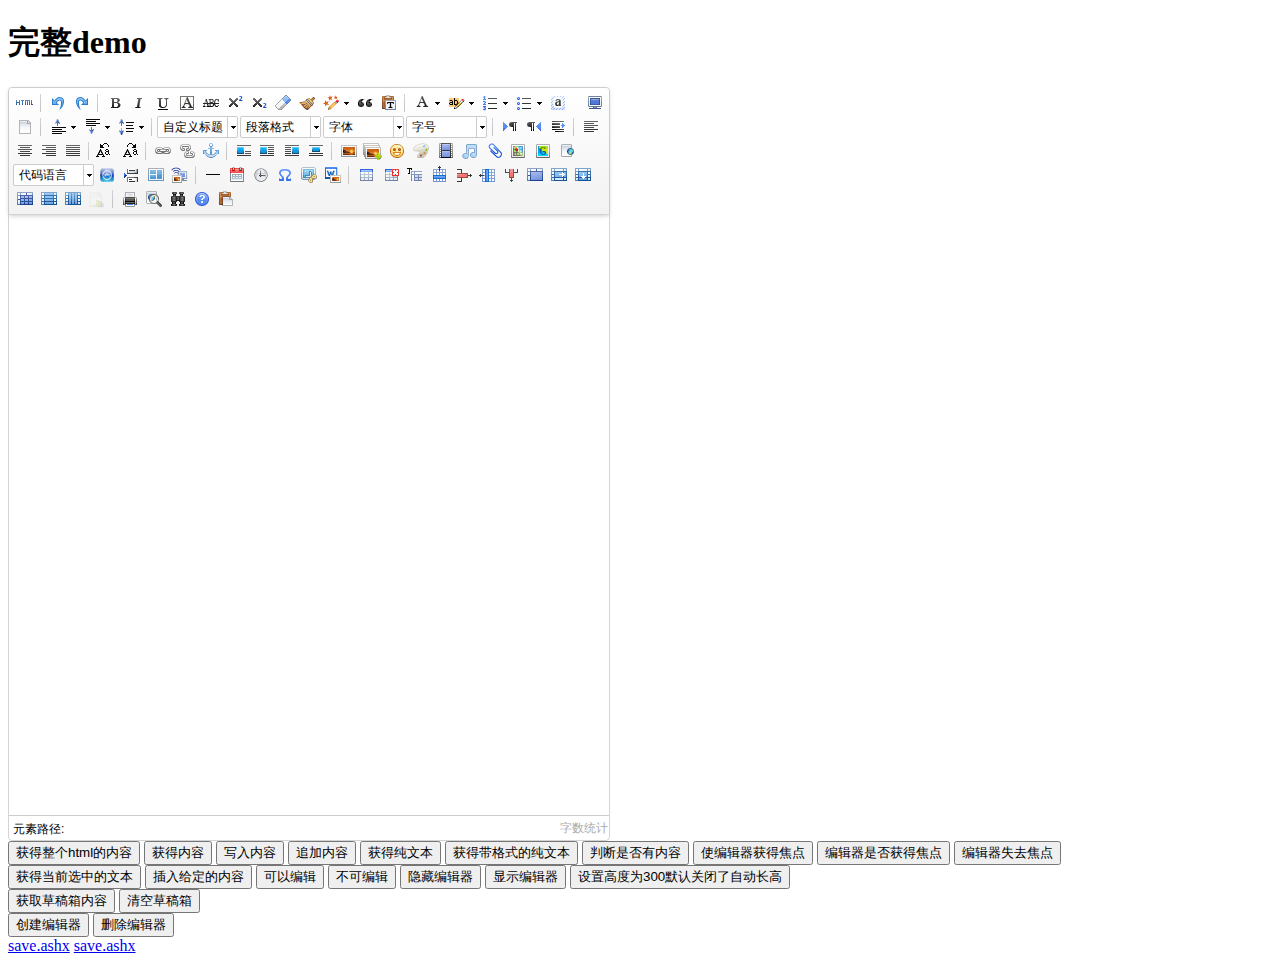
<file: Chart/ueditor/index.html>
﻿<!DOCTYPE HTML PUBLIC "-//W3C//DTD HTML 4.01 Transitional//EN"
        "http://www.w3.org/TR/html4/loose.dtd">
<html>
<head>
    <title>完整demo</title>
    <meta http-equiv="Content-Type" content="text/html;charset=utf-8"/>
    <script type="text/javascript" charset="utf-8" src="ueditor.config.js"></script>
    <script type="text/javascript" charset="utf-8" src="ueditor.all.min.js"> </script>
    <!--建议手动加在语言，避免在ie下有时因为加载语言失败导致编辑器加载失败-->
    <!--这里加载的语言文件会覆盖你在配置项目里添加的语言类型，比如你在配置项目里配置的是英文，这里加载的中文，那最后就是中文-->
    <script type="text/javascript" charset="utf-8" src="lang/zh-cn/zh-cn.js"></script>

    <style type="text/css">
        div{
            width:100%;
        }
    </style>
</head>
<body>
<div>
    <h1>完整demo</h1>
    <script id="editor" type="text/plain" style="width:1024px;height:500px;"></script>
</div>
<div id="btns">
    <div>
        <button onclick="getAllHtml()">获得整个html的内容</button>
        <button onclick="getContent()">获得内容</button>
        <button onclick="setContent()">写入内容</button>
        <button onclick="setContent(true)">追加内容</button>
        <button onclick="getContentTxt()">获得纯文本</button>
        <button onclick="getPlainTxt()">获得带格式的纯文本</button>
        <button onclick="hasContent()">判断是否有内容</button>
        <button onclick="setFocus()">使编辑器获得焦点</button>
        <button onmousedown="isFocus(event)">编辑器是否获得焦点</button>
        <button onmousedown="setblur(event)" >编辑器失去焦点</button>

    </div>
    <div>
        <button onclick="getText()">获得当前选中的文本</button>
        <button onclick="insertHtml()">插入给定的内容</button>
        <button id="enable" onclick="setEnabled()">可以编辑</button>
        <button onclick="setDisabled()">不可编辑</button>
        <button onclick=" UE.getEditor('editor').setHide()">隐藏编辑器</button>
        <button onclick=" UE.getEditor('editor').setShow()">显示编辑器</button>
        <button onclick=" UE.getEditor('editor').setHeight(300)">设置高度为300默认关闭了自动长高</button>
    </div>

    <div>
        <button onclick="getLocalData()" >获取草稿箱内容</button>
        <button onclick="clearLocalData()" >清空草稿箱</button>
    </div>

</div>
<div>
    <button onclick="createEditor()">
    创建编辑器</button>
    <button onclick="deleteEditor()">
    删除编辑器</button>
</div>
    <a href="save.ashx">save.ashx</a>
    <script src="../js/jquery-1.8.3.min.js"></script>
    <a href="save.ashx">save.ashx</a>
<script type="text/javascript">

    //实例化编辑器
    //建议使用工厂方法getEditor创建和引用编辑器实例，如果在某个闭包下引用该编辑器，直接调用UE.getEditor('editor')就能拿到相关的实例
    var ue = UE.getEditor('editor', {
        initialFrameWidth: 600,
        initialFrameHeight: 600
    });


    function isFocus(e){
        alert(UE.getEditor('editor').isFocus());
        UE.dom.domUtils.preventDefault(e)
    }
    function setblur(e){
        UE.getEditor('editor').blur();
        UE.dom.domUtils.preventDefault(e)
    }
    function insertHtml() {
        var value = prompt('插入html代码', '');
        UE.getEditor('editor').execCommand('insertHtml', value)
    }
    function createEditor() {
        enableBtn();
        UE.getEditor('editor');
    }
    function getAllHtml() {
        alert(UE.getEditor('editor').getAllHtml());
        $.post("save.ashx", { data: UE.getEditor('editor').getAllHtml() }, function () {

        });
    }
    function getContent() {
        var arr = [];
        arr.push("使用editor.getContent()方法可以获得编辑器的内容");
        arr.push("内容为：");
        arr.push(UE.getEditor('editor').getContent());
        alert(arr.join("\n"));
    }
    function getPlainTxt() {
        var arr = [];
        arr.push("使用editor.getPlainTxt()方法可以获得编辑器的带格式的纯文本内容");
        arr.push("内容为：");
        arr.push(UE.getEditor('editor').getPlainTxt());
        alert(arr.join('\n'))
    }
    function setContent(isAppendTo) {
        var arr = [];
        arr.push("使用editor.setContent('欢迎使用ueditor')方法可以设置编辑器的内容");
        UE.getEditor('editor').setContent('欢迎使用ueditor', isAppendTo);
        alert(arr.join("\n"));
    }
    function setDisabled() {
        UE.getEditor('editor').setDisabled('fullscreen');
        disableBtn("enable");
    }

    function setEnabled() {
        UE.getEditor('editor').setEnabled();
        enableBtn();
    }

    function getText() {
        //当你点击按钮时编辑区域已经失去了焦点，如果直接用getText将不会得到内容，所以要在选回来，然后取得内容
        var range = UE.getEditor('editor').selection.getRange();
        range.select();
        var txt = UE.getEditor('editor').selection.getText();
        alert(txt)
    }

    function getContentTxt() {
        var arr = [];
        arr.push("使用editor.getContentTxt()方法可以获得编辑器的纯文本内容");
        arr.push("编辑器的纯文本内容为：");
        arr.push(UE.getEditor('editor').getContentTxt());
        alert(arr.join("\n"));
    }
    function hasContent() {
        var arr = [];
        arr.push("使用editor.hasContents()方法判断编辑器里是否有内容");
        arr.push("判断结果为：");
        arr.push(UE.getEditor('editor').hasContents());
        alert(arr.join("\n"));
    }
    function setFocus() {
        UE.getEditor('editor').focus();
    }
    function deleteEditor() {
        disableBtn();
        UE.getEditor('editor').destroy();
    }
    function disableBtn(str) {
        var div = document.getElementById('btns');
        var btns = UE.dom.domUtils.getElementsByTagName(div, "button");
        for (var i = 0, btn; btn = btns[i++];) {
            if (btn.id == str) {
                UE.dom.domUtils.removeAttributes(btn, ["disabled"]);
            } else {
                btn.setAttribute("disabled", "true");
            }
        }
    }
    function enableBtn() {
        var div = document.getElementById('btns');
        var btns = UE.dom.domUtils.getElementsByTagName(div, "button");
        for (var i = 0, btn; btn = btns[i++];) {
            UE.dom.domUtils.removeAttributes(btn, ["disabled"]);
        }
    }

    function getLocalData () {
        alert(UE.getEditor('editor').execCommand( "getlocaldata" ));
    }

    function clearLocalData () {
        UE.getEditor('editor').execCommand( "clearlocaldata" );
        alert("已清空草稿箱")
    }
</script>
</body>
</html>
</file>
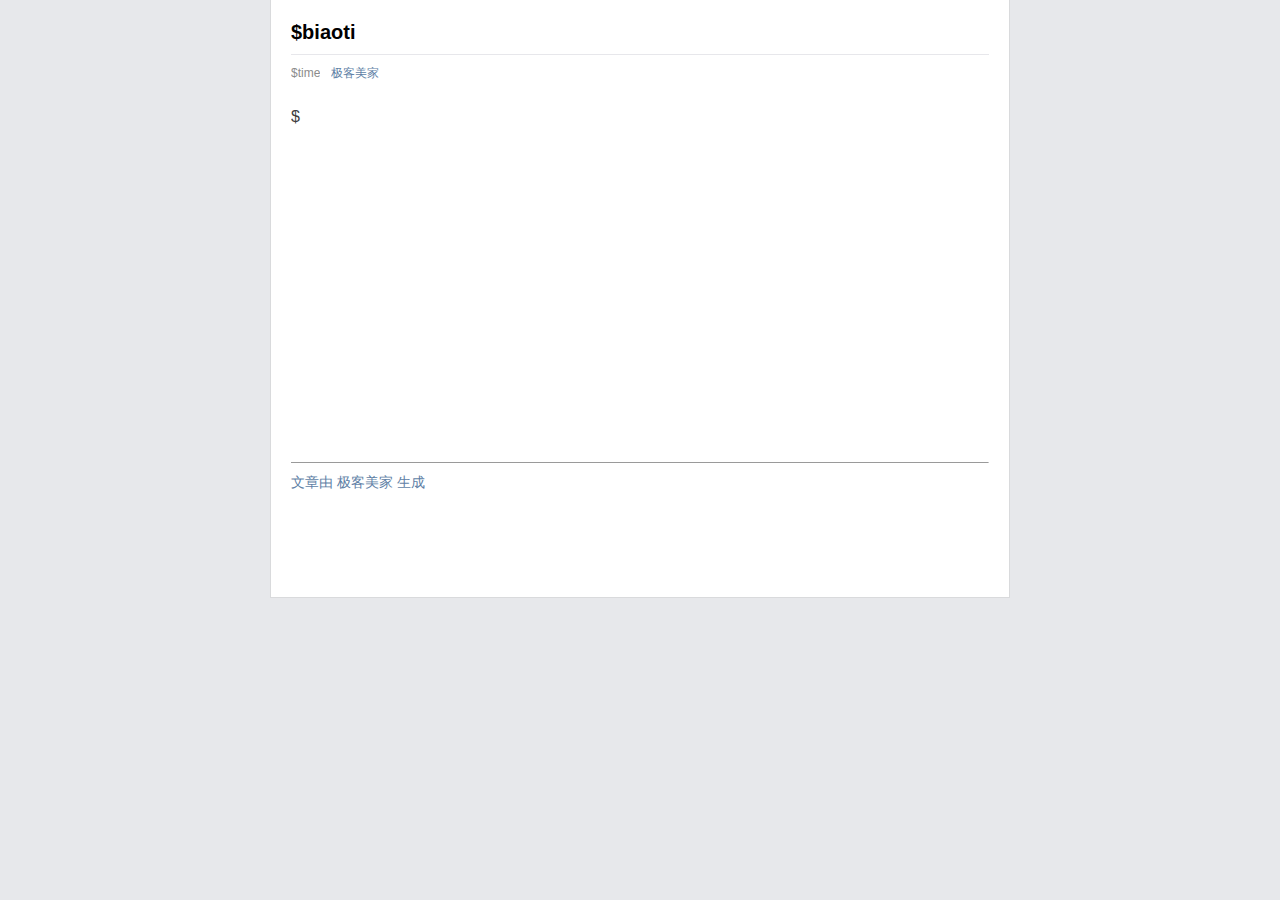
<file: Chart/ueditor/dp.html>
﻿<!DOCTYPE html PUBLIC "-//W3C//DTD HTML 4.01 Transitional//EN" "http://www.w3.org/TR/html4/loose.dtd">
<!-- saved from url=(0054)http://yayashuo.sinaapp.com/article.php?aid=1241715158 -->
<html><head><meta http-equiv="Content-Type" content="text/html; charset=UTF-8">
    <title>极客美家</title>
    
    <meta name="viewport" content="width=device-width, initial-scale=1.0,maximum-scale=1.0,user-scalable=0">
    <meta name="apple-mobile-web-app-capable" content="yes">
    <meta name="apple-mobile-web-app-status-bar-style" content="black">
    <meta name="format-detection" content="telephone=no">
    <script src="./dp_files/hm.js"></script><script src="./dp_files/jquery.min.js"></script>
    <style>
	html {
	-ms-text-size-adjust:100%;
	-webkit-text-size-adjust:100%
}
body {
	line-height:1.6;
	font-family:"Helvetica Neue",Helvetica,Arial,sans-serif;
	font-size:16px
}
body,h1,h2,h3,h4,h5,p,ul,ol,dl,dd,fieldset,textarea {
	margin:0
}
fieldset,legend,textarea,input,button {
	padding:0
}
button,input,select,textarea {
	font-family:inherit;
	font-size:100%;
	margin:0;
	*font-family:"Helvetica Neue",Helvetica,Arial,sans-serif
}
ul,ol {
	padding-left:0;
	list-style-type:none
}
a img,fieldset {
	border:0
}
a {
	text-decoration:none
}
a {
	color:#607fa6
}
.rich_media_inner {
	padding:15px 10px
}
.rich_media_title {
	line-height:24px;
	font-weight:700;
	font-size:20px;
	word-wrap:break-word;
	-webkit-hyphens:auto;
	-ms-hyphens:auto;
	hyphens:auto
}
.rich_media_title .rich_media_meta {
	vertical-align:middle;
	position:relative
}
.rich_media_meta {
	display:inline-block;
	vertical-align:middle;
	font-weight:400;
	font-style:normal;
	margin-right:.5em;
	font-size:12px;
	width:auto;
	overflow:hidden;
	text-overflow:ellipsis;
	white-space:nowrap;
	word-wrap:normal;
	max-width:none
}
.rich_media_meta.text {
	color:#8c8c8c
}
.rich_media_thumb {
	font-size:0;
	margin-top:18px
}
.rich_media_thumb img {
	width:100%
}
.rich_media_content {
	margin-top:18px;
	color:#3e3e3e;
	word-wrap:break-word;
	-webkit-hyphens:auto;
	-ms-hyphens:auto;
	hyphens:auto
}
.rich_media_content p {
	*zoom:1;
	min-height:1em;
	word-wrap:normal;
	white-space:pre-wrap;
	margin-top:1em;
	margin-bottom:1em
}
.rich_media_content p:after {
	content:"\200B";
	display:block;
	height:0;
	clear:both
}
.rich_media_content * {
	max-width:100%!important;
	word-wrap:break-word!important;
	-webkit-box-sizing:border-box!important;
	box-sizing:border-box!important
}
.rich_media_content img {
	height:auto!important
}
.rich_media_tool {
	*zoom:1;
	padding:18px 0;
	font-size:14px
}
.rich_media_tool:after {
	content:"\200B";
	display:block;
	height:0;
	clear:both
}
.rich_media_tool .media_tool_meta i,.rich_media_tool .media_tool_meta .icon_meta {
	vertical-align:0;
	position:relative;
	top:1px;
	margin-right:3px
}
.rich_media_tool .meta_primary {
	float:left;
	margin-right:14px
}
.rich_media_tool .meta_extra {
	float:right;
	margin-left:14px
}
.rich_media_tool .link_primary {
	color:#8c8c8c
}
.rich_media_extra {
	padding-top:0
}
@media screen and (min-width:1023px) {
	.rich_media {
	width:740px;
	margin-left:auto;
	margin-right:auto
}
.rich_media_inner {
	padding:20px;
	background-color:#fff;
	border:1px solid #d9dadc;
	border-top-width:0
}
.rich_media_meta {
	max-width:none
}
.rich_media_content {
	min-height:350px
}
.rich_media_title {
	padding-bottom:10px;
	margin-bottom:5px;
	border-bottom:1px solid #e7e7eb
}
}.line_tips_wrp {
	margin-top:20px;
	text-align:center;
	border-top:1px dotted #a8a8a7;
	line-height:16px
}
.line_tips {
	display:inline-block;
	position:relative;
	top:-10px;
	padding:0 16px;
	font-size:14px;
	color:#cfcfcf;
	background-color:#f8f7f5;
	text-decoration:none
}
.profile_bar {
	height:64px;
	overflow:hidden;
	background-color:#44444a
}
.profile_inner {
	padding:10px
}
.profile_info {
	position:relative;
	color:#99999b;
	padding-left:44px
}
.profile_title {
	font-size:14px
}
.profile_desc {
	font-size:12px
}
.profile_avatar {
	position:absolute;
	width:34px;
	height:34px;
	left:0;
	top:50%;
	margin-top:-17px
}
.profile_opr {
	position:absolute;
	height:100%;
	line-height:64px;
	top:0;
	right:10px
}
.profile_opr .btn {
	vertical-align:middle;
	margin-top:-0.2em
}
.btn {
	display:block;
	margin-left:auto;
	margin-right:auto;
	padding-left:14px;
	padding-right:14px;
	font-size:14px;
	text-align:center;
	text-decoration:none;
	overflow:visible;
	height:32px;
	border-radius:3px;
	-moz-border-radius:3px;
	-webkit-border-radius:3px;
	box-sizing:border-box;
	-moz-box-sizing:border-box;
	-webkit-box-sizing:border-box;
	color:#fff;
	line-height:32px;
	-webkit-tap-highlight-color:rgba(255,255,255,0)
}
.btn.btn_inline {
	display:inline-block
}
.btn_default {
	background-color:#d1d1d1
}
.btn_default:not(.btn_disabled):visited {
	color:#fff
}
.btn_default:not(.btn_disabled):active {
	color:rgba(255,255,255,0.4);
	background-color:#a7a7a7
}
.btn_primary {
	background-color:#04be02
}
.btn_primary:not(.btn_disabled):visited {
	color:#fff
}
.btn_primary:not(.btn_disabled):active {
	color:rgba(255,255,255,0.4);
	background-color:#039702
}
.btn_warn {
	background-color:#ef4f4f
}
.btn_warn:not(.btn_disabled):visited {
	color:#fff
}
.btn_warn:not(.btn_disabled):active {
	color:rgba(255,255,255,0.4);
	background-color:#c13e3e
}
.btn.btn_mini {
	height:23px;
	line-height:23px;
	font-size:14px
}
button.btn,input.btn {
	width:100%;
	border:0;
	outline:0;
	-webkit-appearance:none
}
button.btn:focus,input.btn:focus {
	outline:0
}
button.btn_inline,input.btn_inline {
	width:auto
}
.btn_disabled {
	color:rgba(255,255,255,0.6)
}
.btn+.btn {
	margin-top:10px
}
.btn.btn_inline+.btn.btn_inline {
	margin-top:auto;
	margin-left:10px
}
.btn_area {
	margin-left:-5px;
	margin-right:-5px;
	font-size:0
}
.btn_area.btn_area_inline {
	margin-left:auto;
	margin-right:auto;
	display:-webkit-box;
	display:-webkit-flex;
	display:-moz-box;
	display:-ms-flexbox;
	display:flex
}
.btn_area.btn_area_inline .btn {
	margin-top:auto;
	margin-right:10px;
	width:100%;
	-webkit-box-flex:1;
	-webkit-flex:1;
	-moz-box-flex:1;
	-ms-flex:1;
	box-flex:1;
	flex:1;
	display:inline-block \9;
	width:48% \9;
	margin-left:1% \9;
	margin-right:1% \9
}
.btn_area.btn_area_inline .btn:last-child {
	margin-right:0
}
span.btn button {
	display:block;
	width:100%;
	height:100%;
	background-color:transparent;
	border:0;
	outline:0;
	color:#fff
}
span.btn button:active {
	color:rgba(255,255,255,0.4)
}
span.btn.btn_loading button,span.btn.btn_disabled button {
	color:#fff
}
@media screen and (min-width:1023px) {
	.line_tips {
	background-color:#fff
}
.rich_media {
	position:relative
}
.rich_media_inner {
	padding-bottom:78px
}
.profile_bar {
	position:absolute;
	bottom:0;
	left:0;
	width:100%
}
}body {
	background-color:#f8f7f5;
	-webkit-touch-callout:none
}
h1,h2,h3,h4,h5,h6 {
	font-weight:400;
	font-style:normal;
	font-size:100%
}
.icon_arrow_gray {
	width:7px
}
.icon_loading_white {
	width:16px
}
.icon_loading_white.icon_after {
	margin-left:1em
}
.icon_praise_gray {
	width:13px
}
.line_tips_wrp {
	margin-bottom:10px
}
.rich_media_meta.nickname {
	max-width:10em
}
.top_banner .rich_media_extra {
	padding-bottom:0
}
.top_banner .rich_media_extra .extra_link:active,.top_banner .rich_media_extra .extra_link:focus {
	outline:0;
	border:0
}
.top_banner .rich_media_extra .appmsg_banner {
	width:100%;
	vertical-align:top;
	outline:0
}
.top_banner .rich_media_extra .appmsg_banner:active,.top_banner .rich_media_extra .appmsg_banner:focus {
	outline:0;
	border:0
}
.top_banner .rich_media_extra .ad_msg_mask {
	position:absolute;
	left:0;
	top:0;
	width:100%;
	height:100%;
	text-align:center;
	line-height:200px;
	background-color:#000;
	filter:alpha(opacity = 20);
	-moz-opacity:.2;
	-khtml-opacity:.2;
	opacity:.2
}
.top_banner .rich_media_extra .ad_msg_mask img {
	position:absolute;
	width:16px;
	top:50%;
	margin-top:-8px;
	left:50%;
	margin-left:-8px
}
.rich_media_extra {
	position:relative
}
.rich_media_extra .appmsg_banner {
	max-height:88px;
	width:100%
}
.rich_media_extra .ad_msg_mask {
	position:absolute;
	left:0;
	top:0;
	width:100%;
	height:100%;
	text-align:center;
	line-height:200px;
	background-color:#000;
	filter:alpha(opacity = 20);
	-moz-opacity:.2;
	-khtml-opacity:.2;
	opacity:.2
}
.rich_media_content {
	font-size:16px;
	overflow:hidden
}
.rich_media_content p {
	margin-top:0;
	margin-bottom:0
}
.rich_media_content .list-paddingleft-2 {
	padding-left:30px
}
.rich_media_content blockquote {
	margin:0;
	padding-left:10px;
	border-left:3px solid #dbdbdb
}
.rich_media_content form {
	display:none!important
}
.rich_media_tool .praise_num {
	display:inline-block;
	vertical-align:top;
	width:auto;
	overflow:hidden;
	text-overflow:ellipsis;
	white-space:nowrap;
	word-wrap:normal;
	min-width:3em
}
.rich_media_tool .meta_praise {
	-webkit-tap-highlight-color:rgba(0,0,0,0);
	outline:0;
	margin-right:0
}
.icon_praise_gray {
	background:transparent url(/mmbizwap/zh_CN/htmledition/images/icon/appmsg/icon_praise21bc97.png) no-repeat 0 0;
	width:13px;
	height:13px;
	vertical-align:middle;
	display:inline-block;
	-webkit-background-size:100% auto;
	background-size:100% auto
}
.icon_praise_gray.praised {
	background-position:0 -18px
}
.praised .icon_praise_gray {
	background-position:0 -18px
}
.rich_media_extra {
	padding-bottom:10px;
	font-size:14px
}
.rich_media_extra .extra_link {
	display:block
}
.rich_media_extra img {
	vertical-align:middle;
	margin-top:-3px
}
.global_error_msg {
	padding:60px 30px
}
.global_error_msg strong {
	display:block
}
.global_error_msg.warn {
	color:#f00
}
.selectTdClass {
	background-color:#edf5fa!important
}
table.noBorderTable td,table.noBorderTable th,table.noBorderTable caption {
	border:1px dashed #ddd!important
}
table {
	margin-bottom:10px;
	border-collapse:collapse;
	display:table;
	width:100%!important
}
td,th {
	word-wrap:break-word;
	word-break:break-all;
	padding:5px 10px;
	border:1px solid #DDD
}
caption {
	border:1px dashed #DDD;
	border-bottom:0;
	padding:3px;
	text-align:center
}
th {
	border-top:2px solid #BBB;
	background:#f7f7f7
}
.ue-table-interlace-color-single {
	background-color:#fcfcfc
}
.ue-table-interlace-color-double {
	background-color:#f7faff
}
td p {
	margin:0;
	padding:0
}
.res_iframe {
	width:100%;
	background-color:transparent;
	border:0
}
.vote_area {
	position:relative;
	display:block;
	margin:14px 0;
	white-space:normal!important
}
.vote_iframe {
	width:100%;
	height:100%;
	background-color:transparent;
	border:0
}
.qr_code_pc_outer {
	display:none!important
}
@media screen and (min-width:1023px) {
	body {
	background-color:#e7e8eb;
	font-family:"Helvetica Neue",Helvetica,"Hiragino Sans GB","Microsoft YaHei","寰蒋闆呴粦",Arial,sans-serif
}
.line_tips {
	background-color:#fff
}
.rich_media_meta.nickname {
	max-width:none
}
.rich_media_inner {
	position:relative
}
.qr_code_pc_outer {
	display:block!important;
	position:fixed;
	left:0;
	right:0;
	top:20px;
	color:#717375;
	text-align:center
}
.qr_code_pc_inner {
	position:relative;
	width:740px;
	margin-left:auto;
	margin-right:auto
}
.qr_code_pc {
	position:absolute;
	right:-145px;
	top:0;
	padding:16px;
	border:1px solid #d9dadc;
	background-color:#fff
}
.qr_code_pc p {
	font-size:14px;
	line-height:20px
}
.qr_code_pc_img {
	width:102px;
	height:102px
}
}.wrp_preview_group {
	padding-top:100px
}
.preview_group {
	position:relative;
	min-height:83px;
	background-color:#fff;
	border:1px solid #e7e7eb
}
.preview_group.fixed_pos {
	position:fixed;
	bottom:0;
	left:0;
	right:0
}
.preview_group .preview_group_inner {
	padding:13px
}
.preview_group .preview_group_inner .preview_group_info {
	padding-left:68px;
	color:#8d8d8d;
	font-size:14px
}
.preview_group .preview_group_inner .preview_group_info .preview_group_title {
	overflow:hidden;
	text-overflow:ellipsis;
	white-space:nowrap;
	word-wrap:normal;
	color:#000;
	font-weight:400;
	font-style:normal;
	padding-right:73px;
	max-width:142px;
	display:block
}
.preview_group .preview_group_inner .preview_group_info .preview_group_desc {
	padding-right:65px;
	display:inline-block;
	line-height:20px
}
.preview_group .preview_group_inner .preview_group_info .preview_group_avatar {
	position:absolute;
	width:55px;
	height:55px;
	left:13px;
	top:50%;
	margin-top:-27px;
	z-index:1
}
.preview_group .preview_group_inner .preview_group_info .preview_group_avatar.br_radius {
	border-radius:100%;
	-moz-border-radius:100%;
	-webkit-border-radius:100%
}
.preview_group .preview_group_inner .preview_group_opr {
	position:absolute;
	height:100%;
	line-height:83px;
	top:0;
	right:13px
}
.preview_group .preview_group_inner .preview_group_opr .btn {
	padding:0;
	text-align:center;
	min-width:60px
}
.preview_group.preview_card .card_inner .preview_card_avatar {
	position:absolute;
	width:57px;
	height:57px;
	left:13px;
	top:50%;
	margin-top:-28px
}
.preview_group.preview_card .card_inner .preview_group_info {
	padding-left:70px
}
.preview_group.preview_card .card_inner .preview_group_info .preview_group_desc,.preview_group.preview_card .card_inner .preview_group_info .preview_group_title2 {
	width:200px;
	padding-right:0
}
.preview_group.preview_card .card_inner .preview_group_info.append_btn .preview_group_desc,.preview_group.preview_card .card_inner .preview_group_info.append_btn .preview_group_title {
	padding-right:68px;
	width:auto
}
	</style>
   
    <style type="text/css">
    img{max-width: 100%;height: auto;width: auto\9;}
    </style>
 
 

</head>
<body>
  <div class="rich_media ">
    <div class="rich_media_inner">
      <h2 class="rich_media_title">$biaoti</h2>
      <em class="rich_media_meta text">$time</em>
      <a id="username" class="rich_media_meta link nickname">极客美家</a>
      <br>

      <div class="rich_media_content" id="content">
       
          $

      </div>
      <hr size="1px">
      
      <p style="font-size:14px"><a href="http://www.mj100.com">文章由 极客美家
           生成</a></p> 
      <br>
    </a></div> 
  </a></div> 



<script type="text/javascript">

my_img= function(){ if ($("img")[0]) return $("img")[0].src; else return "";} 

var weChatBridgeReady = {
    shareMessage: function() {
        WeixinJSBridge.on("menu:share:appmessage", function(b) {
            WeixinJSBridge.invoke('sendAppMessage', {//shareTimeline/sendAppMessage
              "img_url": my_img(),
              "img_width":"640",
              "img_height":"640",
              "link": location.href,
              "desc": "作者:" + $("#username").text()+"",
              "title": $("title").text()
            });
           
        });
    },
}

if (typeof WeixinJSBridge != "undefined" && WeixinJSBridge.invoke) {
    weChatBridgeReady.shareMessage();
} else {
    document.addEventListener("WeixinJSBridgeReady", weChatBridgeReady.shareMessage);
}
</script></a></body></html>
</file>
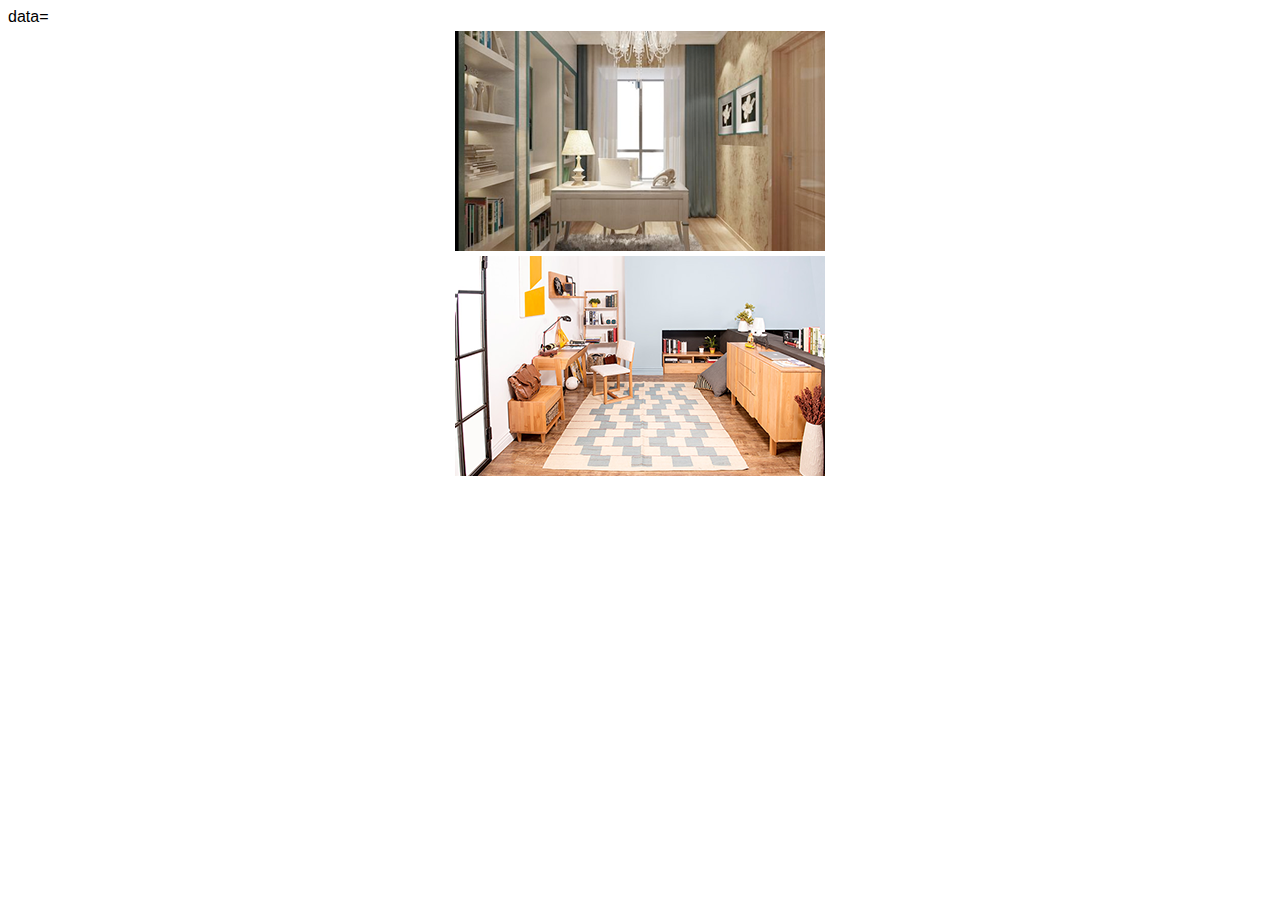
<file: Chart/ueditor/HtmlPage1.html>
data=<html><head><style type="text/css">.view{padding:0;word-wrap:break-word;cursor:text;height:90%;}body{margin:8px;font-family:sans-serif;font-size:16px;}p{margin:5px 0;}</style><link rel="stylesheet" type="text/css" href="http://localhost:1979/ueditor/themes/iframe.css"><style id="tablesort">table.sortEnabled tr.firstRow th,table.sortEnabled tr.firstRow td{padding-right:20px;background-repeat: no-repeat;background-position: center right;   background-image:url(http://localhost:1979/ueditor/themes/default/images/sortable.png);}</style><style id="table">.selectTdClass{background-color:#edf5fa !important}table.noBorderTable td,table.noBorderTable th,table.noBorderTable caption{border:1px dashed #ddd !important}table{margin-bottom:10px;border-collapse:collapse;display:table;}td,th{padding: 5px 10px;border: 1px solid #DDD;}caption{border:1px dashed #DDD;border-bottom:0;padding:3px;text-align:center;}th{border-top:1px solid #BBB;background-color:#F7F7F7;}table tr.firstRow th{border-top-width:2px;}.ue-table-interlace-color-single{ background-color: #fcfcfc; } .ue-table-interlace-color-double{ background-color: #f7faff; }td p{margin:0;padding:0;}</style><style id="list">ol,ul{margin:0;pading:0;width:95%}li{clear:both;}li.list-cn-1-0{background-image:url(http://bs.baidu.com/listicon/list-cn-1-0.gif)}
li.list-cn-1-1{background-image:url(http://bs.baidu.com/listicon/list-cn-1-1.gif)}
li.list-cn-1-2{background-image:url(http://bs.baidu.com/listicon/list-cn-1-2.gif)}
li.list-cn-1-3{background-image:url(http://bs.baidu.com/listicon/list-cn-1-3.gif)}
li.list-cn-1-4{background-image:url(http://bs.baidu.com/listicon/list-cn-1-4.gif)}
li.list-cn-1-5{background-image:url(http://bs.baidu.com/listicon/list-cn-1-5.gif)}
li.list-cn-1-6{background-image:url(http://bs.baidu.com/listicon/list-cn-1-6.gif)}
li.list-cn-1-7{background-image:url(http://bs.baidu.com/listicon/list-cn-1-7.gif)}
li.list-cn-1-8{background-image:url(http://bs.baidu.com/listicon/list-cn-1-8.gif)}
li.list-cn-1-9{background-image:url(http://bs.baidu.com/listicon/list-cn-1-9.gif)}
li.list-cn-1-10{background-image:url(http://bs.baidu.com/listicon/list-cn-1-10.gif)}
li.list-cn-1-11{background-image:url(http://bs.baidu.com/listicon/list-cn-1-11.gif)}
li.list-cn-1-12{background-image:url(http://bs.baidu.com/listicon/list-cn-1-12.gif)}
li.list-cn-1-13{background-image:url(http://bs.baidu.com/listicon/list-cn-1-13.gif)}
li.list-cn-1-14{background-image:url(http://bs.baidu.com/listicon/list-cn-1-14.gif)}
li.list-cn-1-15{background-image:url(http://bs.baidu.com/listicon/list-cn-1-15.gif)}
li.list-cn-1-16{background-image:url(http://bs.baidu.com/listicon/list-cn-1-16.gif)}
li.list-cn-1-17{background-image:url(http://bs.baidu.com/listicon/list-cn-1-17.gif)}
li.list-cn-1-18{background-image:url(http://bs.baidu.com/listicon/list-cn-1-18.gif)}
li.list-cn-1-19{background-image:url(http://bs.baidu.com/listicon/list-cn-1-19.gif)}
li.list-cn-1-20{background-image:url(http://bs.baidu.com/listicon/list-cn-1-20.gif)}
li.list-cn-1-21{background-image:url(http://bs.baidu.com/listicon/list-cn-1-21.gif)}
li.list-cn-1-22{background-image:url(http://bs.baidu.com/listicon/list-cn-1-22.gif)}
li.list-cn-1-23{background-image:url(http://bs.baidu.com/listicon/list-cn-1-23.gif)}
li.list-cn-1-24{background-image:url(http://bs.baidu.com/listicon/list-cn-1-24.gif)}
li.list-cn-1-25{background-image:url(http://bs.baidu.com/listicon/list-cn-1-25.gif)}
li.list-cn-1-26{background-image:url(http://bs.baidu.com/listicon/list-cn-1-26.gif)}
li.list-cn-1-27{background-image:url(http://bs.baidu.com/listicon/list-cn-1-27.gif)}
li.list-cn-1-28{background-image:url(http://bs.baidu.com/listicon/list-cn-1-28.gif)}
li.list-cn-1-29{background-image:url(http://bs.baidu.com/listicon/list-cn-1-29.gif)}
li.list-cn-1-30{background-image:url(http://bs.baidu.com/listicon/list-cn-1-30.gif)}
li.list-cn-1-31{background-image:url(http://bs.baidu.com/listicon/list-cn-1-31.gif)}
li.list-cn-1-32{background-image:url(http://bs.baidu.com/listicon/list-cn-1-32.gif)}
li.list-cn-1-33{background-image:url(http://bs.baidu.com/listicon/list-cn-1-33.gif)}
li.list-cn-1-34{background-image:url(http://bs.baidu.com/listicon/list-cn-1-34.gif)}
li.list-cn-1-35{background-image:url(http://bs.baidu.com/listicon/list-cn-1-35.gif)}
li.list-cn-1-36{background-image:url(http://bs.baidu.com/listicon/list-cn-1-36.gif)}
li.list-cn-1-37{background-image:url(http://bs.baidu.com/listicon/list-cn-1-37.gif)}
li.list-cn-1-38{background-image:url(http://bs.baidu.com/listicon/list-cn-1-38.gif)}
li.list-cn-1-39{background-image:url(http://bs.baidu.com/listicon/list-cn-1-39.gif)}
li.list-cn-1-40{background-image:url(http://bs.baidu.com/listicon/list-cn-1-40.gif)}
li.list-cn-1-41{background-image:url(http://bs.baidu.com/listicon/list-cn-1-41.gif)}
li.list-cn-1-42{background-image:url(http://bs.baidu.com/listicon/list-cn-1-42.gif)}
li.list-cn-1-43{background-image:url(http://bs.baidu.com/listicon/list-cn-1-43.gif)}
li.list-cn-1-44{background-image:url(http://bs.baidu.com/listicon/list-cn-1-44.gif)}
li.list-cn-1-45{background-image:url(http://bs.baidu.com/listicon/list-cn-1-45.gif)}
li.list-cn-1-46{background-image:url(http://bs.baidu.com/listicon/list-cn-1-46.gif)}
li.list-cn-1-47{background-image:url(http://bs.baidu.com/listicon/list-cn-1-47.gif)}
li.list-cn-1-48{background-image:url(http://bs.baidu.com/listicon/list-cn-1-48.gif)}
li.list-cn-1-49{background-image:url(http://bs.baidu.com/listicon/list-cn-1-49.gif)}
li.list-cn-1-50{background-image:url(http://bs.baidu.com/listicon/list-cn-1-50.gif)}
li.list-cn-1-51{background-image:url(http://bs.baidu.com/listicon/list-cn-1-51.gif)}
li.list-cn-1-52{background-image:url(http://bs.baidu.com/listicon/list-cn-1-52.gif)}
li.list-cn-1-53{background-image:url(http://bs.baidu.com/listicon/list-cn-1-53.gif)}
li.list-cn-1-54{background-image:url(http://bs.baidu.com/listicon/list-cn-1-54.gif)}
li.list-cn-1-55{background-image:url(http://bs.baidu.com/listicon/list-cn-1-55.gif)}
li.list-cn-1-56{background-image:url(http://bs.baidu.com/listicon/list-cn-1-56.gif)}
li.list-cn-1-57{background-image:url(http://bs.baidu.com/listicon/list-cn-1-57.gif)}
li.list-cn-1-58{background-image:url(http://bs.baidu.com/listicon/list-cn-1-58.gif)}
li.list-cn-1-59{background-image:url(http://bs.baidu.com/listicon/list-cn-1-59.gif)}
li.list-cn-1-60{background-image:url(http://bs.baidu.com/listicon/list-cn-1-60.gif)}
li.list-cn-1-61{background-image:url(http://bs.baidu.com/listicon/list-cn-1-61.gif)}
li.list-cn-1-62{background-image:url(http://bs.baidu.com/listicon/list-cn-1-62.gif)}
li.list-cn-1-63{background-image:url(http://bs.baidu.com/listicon/list-cn-1-63.gif)}
li.list-cn-1-64{background-image:url(http://bs.baidu.com/listicon/list-cn-1-64.gif)}
li.list-cn-1-65{background-image:url(http://bs.baidu.com/listicon/list-cn-1-65.gif)}
li.list-cn-1-66{background-image:url(http://bs.baidu.com/listicon/list-cn-1-66.gif)}
li.list-cn-1-67{background-image:url(http://bs.baidu.com/listicon/list-cn-1-67.gif)}
li.list-cn-1-68{background-image:url(http://bs.baidu.com/listicon/list-cn-1-68.gif)}
li.list-cn-1-69{background-image:url(http://bs.baidu.com/listicon/list-cn-1-69.gif)}
li.list-cn-1-70{background-image:url(http://bs.baidu.com/listicon/list-cn-1-70.gif)}
li.list-cn-1-71{background-image:url(http://bs.baidu.com/listicon/list-cn-1-71.gif)}
li.list-cn-1-72{background-image:url(http://bs.baidu.com/listicon/list-cn-1-72.gif)}
li.list-cn-1-73{background-image:url(http://bs.baidu.com/listicon/list-cn-1-73.gif)}
li.list-cn-1-74{background-image:url(http://bs.baidu.com/listicon/list-cn-1-74.gif)}
li.list-cn-1-75{background-image:url(http://bs.baidu.com/listicon/list-cn-1-75.gif)}
li.list-cn-1-76{background-image:url(http://bs.baidu.com/listicon/list-cn-1-76.gif)}
li.list-cn-1-77{background-image:url(http://bs.baidu.com/listicon/list-cn-1-77.gif)}
li.list-cn-1-78{background-image:url(http://bs.baidu.com/listicon/list-cn-1-78.gif)}
li.list-cn-1-79{background-image:url(http://bs.baidu.com/listicon/list-cn-1-79.gif)}
li.list-cn-1-80{background-image:url(http://bs.baidu.com/listicon/list-cn-1-80.gif)}
li.list-cn-1-81{background-image:url(http://bs.baidu.com/listicon/list-cn-1-81.gif)}
li.list-cn-1-82{background-image:url(http://bs.baidu.com/listicon/list-cn-1-82.gif)}
li.list-cn-1-83{background-image:url(http://bs.baidu.com/listicon/list-cn-1-83.gif)}
li.list-cn-1-84{background-image:url(http://bs.baidu.com/listicon/list-cn-1-84.gif)}
li.list-cn-1-85{background-image:url(http://bs.baidu.com/listicon/list-cn-1-85.gif)}
li.list-cn-1-86{background-image:url(http://bs.baidu.com/listicon/list-cn-1-86.gif)}
li.list-cn-1-87{background-image:url(http://bs.baidu.com/listicon/list-cn-1-87.gif)}
li.list-cn-1-88{background-image:url(http://bs.baidu.com/listicon/list-cn-1-88.gif)}
li.list-cn-1-89{background-image:url(http://bs.baidu.com/listicon/list-cn-1-89.gif)}
li.list-cn-1-90{background-image:url(http://bs.baidu.com/listicon/list-cn-1-90.gif)}
li.list-cn-1-91{background-image:url(http://bs.baidu.com/listicon/list-cn-1-91.gif)}
li.list-cn-1-92{background-image:url(http://bs.baidu.com/listicon/list-cn-1-92.gif)}
li.list-cn-1-93{background-image:url(http://bs.baidu.com/listicon/list-cn-1-93.gif)}
li.list-cn-1-94{background-image:url(http://bs.baidu.com/listicon/list-cn-1-94.gif)}
li.list-cn-1-95{background-image:url(http://bs.baidu.com/listicon/list-cn-1-95.gif)}
li.list-cn-1-96{background-image:url(http://bs.baidu.com/listicon/list-cn-1-96.gif)}
li.list-cn-1-97{background-image:url(http://bs.baidu.com/listicon/list-cn-1-97.gif)}
li.list-cn-1-98{background-image:url(http://bs.baidu.com/listicon/list-cn-1-98.gif)}
ol.custom_cn{list-style:none;}ol.custom_cn li{background-position:0 3px;background-repeat:no-repeat}
li.list-cn-paddingleft-1{padding-left:25px}
li.list-cn-paddingleft-2{padding-left:40px}
li.list-cn-paddingleft-3{padding-left:55px}
li.list-cn-2-0{background-image:url(http://bs.baidu.com/listicon/list-cn-2-0.gif)}
li.list-cn-2-1{background-image:url(http://bs.baidu.com/listicon/list-cn-2-1.gif)}
li.list-cn-2-2{background-image:url(http://bs.baidu.com/listicon/list-cn-2-2.gif)}
li.list-cn-2-3{background-image:url(http://bs.baidu.com/listicon/list-cn-2-3.gif)}
li.list-cn-2-4{background-image:url(http://bs.baidu.com/listicon/list-cn-2-4.gif)}
li.list-cn-2-5{background-image:url(http://bs.baidu.com/listicon/list-cn-2-5.gif)}
li.list-cn-2-6{background-image:url(http://bs.baidu.com/listicon/list-cn-2-6.gif)}
li.list-cn-2-7{background-image:url(http://bs.baidu.com/listicon/list-cn-2-7.gif)}
li.list-cn-2-8{background-image:url(http://bs.baidu.com/listicon/list-cn-2-8.gif)}
li.list-cn-2-9{background-image:url(http://bs.baidu.com/listicon/list-cn-2-9.gif)}
li.list-cn-2-10{background-image:url(http://bs.baidu.com/listicon/list-cn-2-10.gif)}
li.list-cn-2-11{background-image:url(http://bs.baidu.com/listicon/list-cn-2-11.gif)}
li.list-cn-2-12{background-image:url(http://bs.baidu.com/listicon/list-cn-2-12.gif)}
li.list-cn-2-13{background-image:url(http://bs.baidu.com/listicon/list-cn-2-13.gif)}
li.list-cn-2-14{background-image:url(http://bs.baidu.com/listicon/list-cn-2-14.gif)}
li.list-cn-2-15{background-image:url(http://bs.baidu.com/listicon/list-cn-2-15.gif)}
li.list-cn-2-16{background-image:url(http://bs.baidu.com/listicon/list-cn-2-16.gif)}
li.list-cn-2-17{background-image:url(http://bs.baidu.com/listicon/list-cn-2-17.gif)}
li.list-cn-2-18{background-image:url(http://bs.baidu.com/listicon/list-cn-2-18.gif)}
li.list-cn-2-19{background-image:url(http://bs.baidu.com/listicon/list-cn-2-19.gif)}
li.list-cn-2-20{background-image:url(http://bs.baidu.com/listicon/list-cn-2-20.gif)}
li.list-cn-2-21{background-image:url(http://bs.baidu.com/listicon/list-cn-2-21.gif)}
li.list-cn-2-22{background-image:url(http://bs.baidu.com/listicon/list-cn-2-22.gif)}
li.list-cn-2-23{background-image:url(http://bs.baidu.com/listicon/list-cn-2-23.gif)}
li.list-cn-2-24{background-image:url(http://bs.baidu.com/listicon/list-cn-2-24.gif)}
li.list-cn-2-25{background-image:url(http://bs.baidu.com/listicon/list-cn-2-25.gif)}
li.list-cn-2-26{background-image:url(http://bs.baidu.com/listicon/list-cn-2-26.gif)}
li.list-cn-2-27{background-image:url(http://bs.baidu.com/listicon/list-cn-2-27.gif)}
li.list-cn-2-28{background-image:url(http://bs.baidu.com/listicon/list-cn-2-28.gif)}
li.list-cn-2-29{background-image:url(http://bs.baidu.com/listicon/list-cn-2-29.gif)}
li.list-cn-2-30{background-image:url(http://bs.baidu.com/listicon/list-cn-2-30.gif)}
li.list-cn-2-31{background-image:url(http://bs.baidu.com/listicon/list-cn-2-31.gif)}
li.list-cn-2-32{background-image:url(http://bs.baidu.com/listicon/list-cn-2-32.gif)}
li.list-cn-2-33{background-image:url(http://bs.baidu.com/listicon/list-cn-2-33.gif)}
li.list-cn-2-34{background-image:url(http://bs.baidu.com/listicon/list-cn-2-34.gif)}
li.list-cn-2-35{background-image:url(http://bs.baidu.com/listicon/list-cn-2-35.gif)}
li.list-cn-2-36{background-image:url(http://bs.baidu.com/listicon/list-cn-2-36.gif)}
li.list-cn-2-37{background-image:url(http://bs.baidu.com/listicon/list-cn-2-37.gif)}
li.list-cn-2-38{background-image:url(http://bs.baidu.com/listicon/list-cn-2-38.gif)}
li.list-cn-2-39{background-image:url(http://bs.baidu.com/listicon/list-cn-2-39.gif)}
li.list-cn-2-40{background-image:url(http://bs.baidu.com/listicon/list-cn-2-40.gif)}
li.list-cn-2-41{background-image:url(http://bs.baidu.com/listicon/list-cn-2-41.gif)}
li.list-cn-2-42{background-image:url(http://bs.baidu.com/listicon/list-cn-2-42.gif)}
li.list-cn-2-43{background-image:url(http://bs.baidu.com/listicon/list-cn-2-43.gif)}
li.list-cn-2-44{background-image:url(http://bs.baidu.com/listicon/list-cn-2-44.gif)}
li.list-cn-2-45{background-image:url(http://bs.baidu.com/listicon/list-cn-2-45.gif)}
li.list-cn-2-46{background-image:url(http://bs.baidu.com/listicon/list-cn-2-46.gif)}
li.list-cn-2-47{background-image:url(http://bs.baidu.com/listicon/list-cn-2-47.gif)}
li.list-cn-2-48{background-image:url(http://bs.baidu.com/listicon/list-cn-2-48.gif)}
li.list-cn-2-49{background-image:url(http://bs.baidu.com/listicon/list-cn-2-49.gif)}
li.list-cn-2-50{background-image:url(http://bs.baidu.com/listicon/list-cn-2-50.gif)}
li.list-cn-2-51{background-image:url(http://bs.baidu.com/listicon/list-cn-2-51.gif)}
li.list-cn-2-52{background-image:url(http://bs.baidu.com/listicon/list-cn-2-52.gif)}
li.list-cn-2-53{background-image:url(http://bs.baidu.com/listicon/list-cn-2-53.gif)}
li.list-cn-2-54{background-image:url(http://bs.baidu.com/listicon/list-cn-2-54.gif)}
li.list-cn-2-55{background-image:url(http://bs.baidu.com/listicon/list-cn-2-55.gif)}
li.list-cn-2-56{background-image:url(http://bs.baidu.com/listicon/list-cn-2-56.gif)}
li.list-cn-2-57{background-image:url(http://bs.baidu.com/listicon/list-cn-2-57.gif)}
li.list-cn-2-58{background-image:url(http://bs.baidu.com/listicon/list-cn-2-58.gif)}
li.list-cn-2-59{background-image:url(http://bs.baidu.com/listicon/list-cn-2-59.gif)}
li.list-cn-2-60{background-image:url(http://bs.baidu.com/listicon/list-cn-2-60.gif)}
li.list-cn-2-61{background-image:url(http://bs.baidu.com/listicon/list-cn-2-61.gif)}
li.list-cn-2-62{background-image:url(http://bs.baidu.com/listicon/list-cn-2-62.gif)}
li.list-cn-2-63{background-image:url(http://bs.baidu.com/listicon/list-cn-2-63.gif)}
li.list-cn-2-64{background-image:url(http://bs.baidu.com/listicon/list-cn-2-64.gif)}
li.list-cn-2-65{background-image:url(http://bs.baidu.com/listicon/list-cn-2-65.gif)}
li.list-cn-2-66{background-image:url(http://bs.baidu.com/listicon/list-cn-2-66.gif)}
li.list-cn-2-67{background-image:url(http://bs.baidu.com/listicon/list-cn-2-67.gif)}
li.list-cn-2-68{background-image:url(http://bs.baidu.com/listicon/list-cn-2-68.gif)}
li.list-cn-2-69{background-image:url(http://bs.baidu.com/listicon/list-cn-2-69.gif)}
li.list-cn-2-70{background-image:url(http://bs.baidu.com/listicon/list-cn-2-70.gif)}
li.list-cn-2-71{background-image:url(http://bs.baidu.com/listicon/list-cn-2-71.gif)}
li.list-cn-2-72{background-image:url(http://bs.baidu.com/listicon/list-cn-2-72.gif)}
li.list-cn-2-73{background-image:url(http://bs.baidu.com/listicon/list-cn-2-73.gif)}
li.list-cn-2-74{background-image:url(http://bs.baidu.com/listicon/list-cn-2-74.gif)}
li.list-cn-2-75{background-image:url(http://bs.baidu.com/listicon/list-cn-2-75.gif)}
li.list-cn-2-76{background-image:url(http://bs.baidu.com/listicon/list-cn-2-76.gif)}
li.list-cn-2-77{background-image:url(http://bs.baidu.com/listicon/list-cn-2-77.gif)}
li.list-cn-2-78{background-image:url(http://bs.baidu.com/listicon/list-cn-2-78.gif)}
li.list-cn-2-79{background-image:url(http://bs.baidu.com/listicon/list-cn-2-79.gif)}
li.list-cn-2-80{background-image:url(http://bs.baidu.com/listicon/list-cn-2-80.gif)}
li.list-cn-2-81{background-image:url(http://bs.baidu.com/listicon/list-cn-2-81.gif)}
li.list-cn-2-82{background-image:url(http://bs.baidu.com/listicon/list-cn-2-82.gif)}
li.list-cn-2-83{background-image:url(http://bs.baidu.com/listicon/list-cn-2-83.gif)}
li.list-cn-2-84{background-image:url(http://bs.baidu.com/listicon/list-cn-2-84.gif)}
li.list-cn-2-85{background-image:url(http://bs.baidu.com/listicon/list-cn-2-85.gif)}
li.list-cn-2-86{background-image:url(http://bs.baidu.com/listicon/list-cn-2-86.gif)}
li.list-cn-2-87{background-image:url(http://bs.baidu.com/listicon/list-cn-2-87.gif)}
li.list-cn-2-88{background-image:url(http://bs.baidu.com/listicon/list-cn-2-88.gif)}
li.list-cn-2-89{background-image:url(http://bs.baidu.com/listicon/list-cn-2-89.gif)}
li.list-cn-2-90{background-image:url(http://bs.baidu.com/listicon/list-cn-2-90.gif)}
li.list-cn-2-91{background-image:url(http://bs.baidu.com/listicon/list-cn-2-91.gif)}
li.list-cn-2-92{background-image:url(http://bs.baidu.com/listicon/list-cn-2-92.gif)}
li.list-cn-2-93{background-image:url(http://bs.baidu.com/listicon/list-cn-2-93.gif)}
li.list-cn-2-94{background-image:url(http://bs.baidu.com/listicon/list-cn-2-94.gif)}
li.list-cn-2-95{background-image:url(http://bs.baidu.com/listicon/list-cn-2-95.gif)}
li.list-cn-2-96{background-image:url(http://bs.baidu.com/listicon/list-cn-2-96.gif)}
li.list-cn-2-97{background-image:url(http://bs.baidu.com/listicon/list-cn-2-97.gif)}
li.list-cn-2-98{background-image:url(http://bs.baidu.com/listicon/list-cn-2-98.gif)}
ol.custom_cn1{list-style:none;}ol.custom_cn1 li{background-position:0 3px;background-repeat:no-repeat}
li.list-cn1-paddingleft-1{padding-left:30px}
li.list-cn1-paddingleft-2{padding-left:40px}
li.list-cn1-paddingleft-3{padding-left:55px}
li.list-cn-3-0{background-image:url(http://bs.baidu.com/listicon/list-cn-3-0.gif)}
li.list-cn-3-1{background-image:url(http://bs.baidu.com/listicon/list-cn-3-1.gif)}
li.list-cn-3-2{background-image:url(http://bs.baidu.com/listicon/list-cn-3-2.gif)}
li.list-cn-3-3{background-image:url(http://bs.baidu.com/listicon/list-cn-3-3.gif)}
li.list-cn-3-4{background-image:url(http://bs.baidu.com/listicon/list-cn-3-4.gif)}
li.list-cn-3-5{background-image:url(http://bs.baidu.com/listicon/list-cn-3-5.gif)}
li.list-cn-3-6{background-image:url(http://bs.baidu.com/listicon/list-cn-3-6.gif)}
li.list-cn-3-7{background-image:url(http://bs.baidu.com/listicon/list-cn-3-7.gif)}
li.list-cn-3-8{background-image:url(http://bs.baidu.com/listicon/list-cn-3-8.gif)}
li.list-cn-3-9{background-image:url(http://bs.baidu.com/listicon/list-cn-3-9.gif)}
li.list-cn-3-10{background-image:url(http://bs.baidu.com/listicon/list-cn-3-10.gif)}
li.list-cn-3-11{background-image:url(http://bs.baidu.com/listicon/list-cn-3-11.gif)}
li.list-cn-3-12{background-image:url(http://bs.baidu.com/listicon/list-cn-3-12.gif)}
li.list-cn-3-13{background-image:url(http://bs.baidu.com/listicon/list-cn-3-13.gif)}
li.list-cn-3-14{background-image:url(http://bs.baidu.com/listicon/list-cn-3-14.gif)}
li.list-cn-3-15{background-image:url(http://bs.baidu.com/listicon/list-cn-3-15.gif)}
li.list-cn-3-16{background-image:url(http://bs.baidu.com/listicon/list-cn-3-16.gif)}
li.list-cn-3-17{background-image:url(http://bs.baidu.com/listicon/list-cn-3-17.gif)}
li.list-cn-3-18{background-image:url(http://bs.baidu.com/listicon/list-cn-3-18.gif)}
li.list-cn-3-19{background-image:url(http://bs.baidu.com/listicon/list-cn-3-19.gif)}
li.list-cn-3-20{background-image:url(http://bs.baidu.com/listicon/list-cn-3-20.gif)}
li.list-cn-3-21{background-image:url(http://bs.baidu.com/listicon/list-cn-3-21.gif)}
li.list-cn-3-22{background-image:url(http://bs.baidu.com/listicon/list-cn-3-22.gif)}
li.list-cn-3-23{background-image:url(http://bs.baidu.com/listicon/list-cn-3-23.gif)}
li.list-cn-3-24{background-image:url(http://bs.baidu.com/listicon/list-cn-3-24.gif)}
li.list-cn-3-25{background-image:url(http://bs.baidu.com/listicon/list-cn-3-25.gif)}
li.list-cn-3-26{background-image:url(http://bs.baidu.com/listicon/list-cn-3-26.gif)}
li.list-cn-3-27{background-image:url(http://bs.baidu.com/listicon/list-cn-3-27.gif)}
li.list-cn-3-28{background-image:url(http://bs.baidu.com/listicon/list-cn-3-28.gif)}
li.list-cn-3-29{background-image:url(http://bs.baidu.com/listicon/list-cn-3-29.gif)}
li.list-cn-3-30{background-image:url(http://bs.baidu.com/listicon/list-cn-3-30.gif)}
li.list-cn-3-31{background-image:url(http://bs.baidu.com/listicon/list-cn-3-31.gif)}
li.list-cn-3-32{background-image:url(http://bs.baidu.com/listicon/list-cn-3-32.gif)}
li.list-cn-3-33{background-image:url(http://bs.baidu.com/listicon/list-cn-3-33.gif)}
li.list-cn-3-34{background-image:url(http://bs.baidu.com/listicon/list-cn-3-34.gif)}
li.list-cn-3-35{background-image:url(http://bs.baidu.com/listicon/list-cn-3-35.gif)}
li.list-cn-3-36{background-image:url(http://bs.baidu.com/listicon/list-cn-3-36.gif)}
li.list-cn-3-37{background-image:url(http://bs.baidu.com/listicon/list-cn-3-37.gif)}
li.list-cn-3-38{background-image:url(http://bs.baidu.com/listicon/list-cn-3-38.gif)}
li.list-cn-3-39{background-image:url(http://bs.baidu.com/listicon/list-cn-3-39.gif)}
li.list-cn-3-40{background-image:url(http://bs.baidu.com/listicon/list-cn-3-40.gif)}
li.list-cn-3-41{background-image:url(http://bs.baidu.com/listicon/list-cn-3-41.gif)}
li.list-cn-3-42{background-image:url(http://bs.baidu.com/listicon/list-cn-3-42.gif)}
li.list-cn-3-43{background-image:url(http://bs.baidu.com/listicon/list-cn-3-43.gif)}
li.list-cn-3-44{background-image:url(http://bs.baidu.com/listicon/list-cn-3-44.gif)}
li.list-cn-3-45{background-image:url(http://bs.baidu.com/listicon/list-cn-3-45.gif)}
li.list-cn-3-46{background-image:url(http://bs.baidu.com/listicon/list-cn-3-46.gif)}
li.list-cn-3-47{background-image:url(http://bs.baidu.com/listicon/list-cn-3-47.gif)}
li.list-cn-3-48{background-image:url(http://bs.baidu.com/listicon/list-cn-3-48.gif)}
li.list-cn-3-49{background-image:url(http://bs.baidu.com/listicon/list-cn-3-49.gif)}
li.list-cn-3-50{background-image:url(http://bs.baidu.com/listicon/list-cn-3-50.gif)}
li.list-cn-3-51{background-image:url(http://bs.baidu.com/listicon/list-cn-3-51.gif)}
li.list-cn-3-52{background-image:url(http://bs.baidu.com/listicon/list-cn-3-52.gif)}
li.list-cn-3-53{background-image:url(http://bs.baidu.com/listicon/list-cn-3-53.gif)}
li.list-cn-3-54{background-image:url(http://bs.baidu.com/listicon/list-cn-3-54.gif)}
li.list-cn-3-55{background-image:url(http://bs.baidu.com/listicon/list-cn-3-55.gif)}
li.list-cn-3-56{background-image:url(http://bs.baidu.com/listicon/list-cn-3-56.gif)}
li.list-cn-3-57{background-image:url(http://bs.baidu.com/listicon/list-cn-3-57.gif)}
li.list-cn-3-58{background-image:url(http://bs.baidu.com/listicon/list-cn-3-58.gif)}
li.list-cn-3-59{background-image:url(http://bs.baidu.com/listicon/list-cn-3-59.gif)}
li.list-cn-3-60{background-image:url(http://bs.baidu.com/listicon/list-cn-3-60.gif)}
li.list-cn-3-61{background-image:url(http://bs.baidu.com/listicon/list-cn-3-61.gif)}
li.list-cn-3-62{background-image:url(http://bs.baidu.com/listicon/list-cn-3-62.gif)}
li.list-cn-3-63{background-image:url(http://bs.baidu.com/listicon/list-cn-3-63.gif)}
li.list-cn-3-64{background-image:url(http://bs.baidu.com/listicon/list-cn-3-64.gif)}
li.list-cn-3-65{background-image:url(http://bs.baidu.com/listicon/list-cn-3-65.gif)}
li.list-cn-3-66{background-image:url(http://bs.baidu.com/listicon/list-cn-3-66.gif)}
li.list-cn-3-67{background-image:url(http://bs.baidu.com/listicon/list-cn-3-67.gif)}
li.list-cn-3-68{background-image:url(http://bs.baidu.com/listicon/list-cn-3-68.gif)}
li.list-cn-3-69{background-image:url(http://bs.baidu.com/listicon/list-cn-3-69.gif)}
li.list-cn-3-70{background-image:url(http://bs.baidu.com/listicon/list-cn-3-70.gif)}
li.list-cn-3-71{background-image:url(http://bs.baidu.com/listicon/list-cn-3-71.gif)}
li.list-cn-3-72{background-image:url(http://bs.baidu.com/listicon/list-cn-3-72.gif)}
li.list-cn-3-73{background-image:url(http://bs.baidu.com/listicon/list-cn-3-73.gif)}
li.list-cn-3-74{background-image:url(http://bs.baidu.com/listicon/list-cn-3-74.gif)}
li.list-cn-3-75{background-image:url(http://bs.baidu.com/listicon/list-cn-3-75.gif)}
li.list-cn-3-76{background-image:url(http://bs.baidu.com/listicon/list-cn-3-76.gif)}
li.list-cn-3-77{background-image:url(http://bs.baidu.com/listicon/list-cn-3-77.gif)}
li.list-cn-3-78{background-image:url(http://bs.baidu.com/listicon/list-cn-3-78.gif)}
li.list-cn-3-79{background-image:url(http://bs.baidu.com/listicon/list-cn-3-79.gif)}
li.list-cn-3-80{background-image:url(http://bs.baidu.com/listicon/list-cn-3-80.gif)}
li.list-cn-3-81{background-image:url(http://bs.baidu.com/listicon/list-cn-3-81.gif)}
li.list-cn-3-82{background-image:url(http://bs.baidu.com/listicon/list-cn-3-82.gif)}
li.list-cn-3-83{background-image:url(http://bs.baidu.com/listicon/list-cn-3-83.gif)}
li.list-cn-3-84{background-image:url(http://bs.baidu.com/listicon/list-cn-3-84.gif)}
li.list-cn-3-85{background-image:url(http://bs.baidu.com/listicon/list-cn-3-85.gif)}
li.list-cn-3-86{background-image:url(http://bs.baidu.com/listicon/list-cn-3-86.gif)}
li.list-cn-3-87{background-image:url(http://bs.baidu.com/listicon/list-cn-3-87.gif)}
li.list-cn-3-88{background-image:url(http://bs.baidu.com/listicon/list-cn-3-88.gif)}
li.list-cn-3-89{background-image:url(http://bs.baidu.com/listicon/list-cn-3-89.gif)}
li.list-cn-3-90{background-image:url(http://bs.baidu.com/listicon/list-cn-3-90.gif)}
li.list-cn-3-91{background-image:url(http://bs.baidu.com/listicon/list-cn-3-91.gif)}
li.list-cn-3-92{background-image:url(http://bs.baidu.com/listicon/list-cn-3-92.gif)}
li.list-cn-3-93{background-image:url(http://bs.baidu.com/listicon/list-cn-3-93.gif)}
li.list-cn-3-94{background-image:url(http://bs.baidu.com/listicon/list-cn-3-94.gif)}
li.list-cn-3-95{background-image:url(http://bs.baidu.com/listicon/list-cn-3-95.gif)}
li.list-cn-3-96{background-image:url(http://bs.baidu.com/listicon/list-cn-3-96.gif)}
li.list-cn-3-97{background-image:url(http://bs.baidu.com/listicon/list-cn-3-97.gif)}
li.list-cn-3-98{background-image:url(http://bs.baidu.com/listicon/list-cn-3-98.gif)}
ol.custom_cn2{list-style:none;}ol.custom_cn2 li{background-position:0 3px;background-repeat:no-repeat}
li.list-cn2-paddingleft-1{padding-left:40px}
li.list-cn2-paddingleft-2{padding-left:55px}
li.list-cn2-paddingleft-3{padding-left:68px}
li.list-num-1-0{background-image:url(http://bs.baidu.com/listicon/list-num-1-0.gif)}
li.list-num-1-1{background-image:url(http://bs.baidu.com/listicon/list-num-1-1.gif)}
li.list-num-1-2{background-image:url(http://bs.baidu.com/listicon/list-num-1-2.gif)}
li.list-num-1-3{background-image:url(http://bs.baidu.com/listicon/list-num-1-3.gif)}
li.list-num-1-4{background-image:url(http://bs.baidu.com/listicon/list-num-1-4.gif)}
li.list-num-1-5{background-image:url(http://bs.baidu.com/listicon/list-num-1-5.gif)}
li.list-num-1-6{background-image:url(http://bs.baidu.com/listicon/list-num-1-6.gif)}
li.list-num-1-7{background-image:url(http://bs.baidu.com/listicon/list-num-1-7.gif)}
li.list-num-1-8{background-image:url(http://bs.baidu.com/listicon/list-num-1-8.gif)}
li.list-num-1-9{background-image:url(http://bs.baidu.com/listicon/list-num-1-9.gif)}
li.list-num-1-10{background-image:url(http://bs.baidu.com/listicon/list-num-1-10.gif)}
li.list-num-1-11{background-image:url(http://bs.baidu.com/listicon/list-num-1-11.gif)}
li.list-num-1-12{background-image:url(http://bs.baidu.com/listicon/list-num-1-12.gif)}
li.list-num-1-13{background-image:url(http://bs.baidu.com/listicon/list-num-1-13.gif)}
li.list-num-1-14{background-image:url(http://bs.baidu.com/listicon/list-num-1-14.gif)}
li.list-num-1-15{background-image:url(http://bs.baidu.com/listicon/list-num-1-15.gif)}
li.list-num-1-16{background-image:url(http://bs.baidu.com/listicon/list-num-1-16.gif)}
li.list-num-1-17{background-image:url(http://bs.baidu.com/listicon/list-num-1-17.gif)}
li.list-num-1-18{background-image:url(http://bs.baidu.com/listicon/list-num-1-18.gif)}
li.list-num-1-19{background-image:url(http://bs.baidu.com/listicon/list-num-1-19.gif)}
li.list-num-1-20{background-image:url(http://bs.baidu.com/listicon/list-num-1-20.gif)}
li.list-num-1-21{background-image:url(http://bs.baidu.com/listicon/list-num-1-21.gif)}
li.list-num-1-22{background-image:url(http://bs.baidu.com/listicon/list-num-1-22.gif)}
li.list-num-1-23{background-image:url(http://bs.baidu.com/listicon/list-num-1-23.gif)}
li.list-num-1-24{background-image:url(http://bs.baidu.com/listicon/list-num-1-24.gif)}
li.list-num-1-25{background-image:url(http://bs.baidu.com/listicon/list-num-1-25.gif)}
li.list-num-1-26{background-image:url(http://bs.baidu.com/listicon/list-num-1-26.gif)}
li.list-num-1-27{background-image:url(http://bs.baidu.com/listicon/list-num-1-27.gif)}
li.list-num-1-28{background-image:url(http://bs.baidu.com/listicon/list-num-1-28.gif)}
li.list-num-1-29{background-image:url(http://bs.baidu.com/listicon/list-num-1-29.gif)}
li.list-num-1-30{background-image:url(http://bs.baidu.com/listicon/list-num-1-30.gif)}
li.list-num-1-31{background-image:url(http://bs.baidu.com/listicon/list-num-1-31.gif)}
li.list-num-1-32{background-image:url(http://bs.baidu.com/listicon/list-num-1-32.gif)}
li.list-num-1-33{background-image:url(http://bs.baidu.com/listicon/list-num-1-33.gif)}
li.list-num-1-34{background-image:url(http://bs.baidu.com/listicon/list-num-1-34.gif)}
li.list-num-1-35{background-image:url(http://bs.baidu.com/listicon/list-num-1-35.gif)}
li.list-num-1-36{background-image:url(http://bs.baidu.com/listicon/list-num-1-36.gif)}
li.list-num-1-37{background-image:url(http://bs.baidu.com/listicon/list-num-1-37.gif)}
li.list-num-1-38{background-image:url(http://bs.baidu.com/listicon/list-num-1-38.gif)}
li.list-num-1-39{background-image:url(http://bs.baidu.com/listicon/list-num-1-39.gif)}
li.list-num-1-40{background-image:url(http://bs.baidu.com/listicon/list-num-1-40.gif)}
li.list-num-1-41{background-image:url(http://bs.baidu.com/listicon/list-num-1-41.gif)}
li.list-num-1-42{background-image:url(http://bs.baidu.com/listicon/list-num-1-42.gif)}
li.list-num-1-43{background-image:url(http://bs.baidu.com/listicon/list-num-1-43.gif)}
li.list-num-1-44{background-image:url(http://bs.baidu.com/listicon/list-num-1-44.gif)}
li.list-num-1-45{background-image:url(http://bs.baidu.com/listicon/list-num-1-45.gif)}
li.list-num-1-46{background-image:url(http://bs.baidu.com/listicon/list-num-1-46.gif)}
li.list-num-1-47{background-image:url(http://bs.baidu.com/listicon/list-num-1-47.gif)}
li.list-num-1-48{background-image:url(http://bs.baidu.com/listicon/list-num-1-48.gif)}
li.list-num-1-49{background-image:url(http://bs.baidu.com/listicon/list-num-1-49.gif)}
li.list-num-1-50{background-image:url(http://bs.baidu.com/listicon/list-num-1-50.gif)}
li.list-num-1-51{background-image:url(http://bs.baidu.com/listicon/list-num-1-51.gif)}
li.list-num-1-52{background-image:url(http://bs.baidu.com/listicon/list-num-1-52.gif)}
li.list-num-1-53{background-image:url(http://bs.baidu.com/listicon/list-num-1-53.gif)}
li.list-num-1-54{background-image:url(http://bs.baidu.com/listicon/list-num-1-54.gif)}
li.list-num-1-55{background-image:url(http://bs.baidu.com/listicon/list-num-1-55.gif)}
li.list-num-1-56{background-image:url(http://bs.baidu.com/listicon/list-num-1-56.gif)}
li.list-num-1-57{background-image:url(http://bs.baidu.com/listicon/list-num-1-57.gif)}
li.list-num-1-58{background-image:url(http://bs.baidu.com/listicon/list-num-1-58.gif)}
li.list-num-1-59{background-image:url(http://bs.baidu.com/listicon/list-num-1-59.gif)}
li.list-num-1-60{background-image:url(http://bs.baidu.com/listicon/list-num-1-60.gif)}
li.list-num-1-61{background-image:url(http://bs.baidu.com/listicon/list-num-1-61.gif)}
li.list-num-1-62{background-image:url(http://bs.baidu.com/listicon/list-num-1-62.gif)}
li.list-num-1-63{background-image:url(http://bs.baidu.com/listicon/list-num-1-63.gif)}
li.list-num-1-64{background-image:url(http://bs.baidu.com/listicon/list-num-1-64.gif)}
li.list-num-1-65{background-image:url(http://bs.baidu.com/listicon/list-num-1-65.gif)}
li.list-num-1-66{background-image:url(http://bs.baidu.com/listicon/list-num-1-66.gif)}
li.list-num-1-67{background-image:url(http://bs.baidu.com/listicon/list-num-1-67.gif)}
li.list-num-1-68{background-image:url(http://bs.baidu.com/listicon/list-num-1-68.gif)}
li.list-num-1-69{background-image:url(http://bs.baidu.com/listicon/list-num-1-69.gif)}
li.list-num-1-70{background-image:url(http://bs.baidu.com/listicon/list-num-1-70.gif)}
li.list-num-1-71{background-image:url(http://bs.baidu.com/listicon/list-num-1-71.gif)}
li.list-num-1-72{background-image:url(http://bs.baidu.com/listicon/list-num-1-72.gif)}
li.list-num-1-73{background-image:url(http://bs.baidu.com/listicon/list-num-1-73.gif)}
li.list-num-1-74{background-image:url(http://bs.baidu.com/listicon/list-num-1-74.gif)}
li.list-num-1-75{background-image:url(http://bs.baidu.com/listicon/list-num-1-75.gif)}
li.list-num-1-76{background-image:url(http://bs.baidu.com/listicon/list-num-1-76.gif)}
li.list-num-1-77{background-image:url(http://bs.baidu.com/listicon/list-num-1-77.gif)}
li.list-num-1-78{background-image:url(http://bs.baidu.com/listicon/list-num-1-78.gif)}
li.list-num-1-79{background-image:url(http://bs.baidu.com/listicon/list-num-1-79.gif)}
li.list-num-1-80{background-image:url(http://bs.baidu.com/listicon/list-num-1-80.gif)}
li.list-num-1-81{background-image:url(http://bs.baidu.com/listicon/list-num-1-81.gif)}
li.list-num-1-82{background-image:url(http://bs.baidu.com/listicon/list-num-1-82.gif)}
li.list-num-1-83{background-image:url(http://bs.baidu.com/listicon/list-num-1-83.gif)}
li.list-num-1-84{background-image:url(http://bs.baidu.com/listicon/list-num-1-84.gif)}
li.list-num-1-85{background-image:url(http://bs.baidu.com/listicon/list-num-1-85.gif)}
li.list-num-1-86{background-image:url(http://bs.baidu.com/listicon/list-num-1-86.gif)}
li.list-num-1-87{background-image:url(http://bs.baidu.com/listicon/list-num-1-87.gif)}
li.list-num-1-88{background-image:url(http://bs.baidu.com/listicon/list-num-1-88.gif)}
li.list-num-1-89{background-image:url(http://bs.baidu.com/listicon/list-num-1-89.gif)}
li.list-num-1-90{background-image:url(http://bs.baidu.com/listicon/list-num-1-90.gif)}
li.list-num-1-91{background-image:url(http://bs.baidu.com/listicon/list-num-1-91.gif)}
li.list-num-1-92{background-image:url(http://bs.baidu.com/listicon/list-num-1-92.gif)}
li.list-num-1-93{background-image:url(http://bs.baidu.com/listicon/list-num-1-93.gif)}
li.list-num-1-94{background-image:url(http://bs.baidu.com/listicon/list-num-1-94.gif)}
li.list-num-1-95{background-image:url(http://bs.baidu.com/listicon/list-num-1-95.gif)}
li.list-num-1-96{background-image:url(http://bs.baidu.com/listicon/list-num-1-96.gif)}
li.list-num-1-97{background-image:url(http://bs.baidu.com/listicon/list-num-1-97.gif)}
li.list-num-1-98{background-image:url(http://bs.baidu.com/listicon/list-num-1-98.gif)}
ol.custom_num{list-style:none;}ol.custom_num li{background-position:0 3px;background-repeat:no-repeat}
li.list-num-paddingleft-1{padding-left:25px}
li.list-num-2-0{background-image:url(http://bs.baidu.com/listicon/list-num-2-0.gif)}
li.list-num-2-1{background-image:url(http://bs.baidu.com/listicon/list-num-2-1.gif)}
li.list-num-2-2{background-image:url(http://bs.baidu.com/listicon/list-num-2-2.gif)}
li.list-num-2-3{background-image:url(http://bs.baidu.com/listicon/list-num-2-3.gif)}
li.list-num-2-4{background-image:url(http://bs.baidu.com/listicon/list-num-2-4.gif)}
li.list-num-2-5{background-image:url(http://bs.baidu.com/listicon/list-num-2-5.gif)}
li.list-num-2-6{background-image:url(http://bs.baidu.com/listicon/list-num-2-6.gif)}
li.list-num-2-7{background-image:url(http://bs.baidu.com/listicon/list-num-2-7.gif)}
li.list-num-2-8{background-image:url(http://bs.baidu.com/listicon/list-num-2-8.gif)}
li.list-num-2-9{background-image:url(http://bs.baidu.com/listicon/list-num-2-9.gif)}
li.list-num-2-10{background-image:url(http://bs.baidu.com/listicon/list-num-2-10.gif)}
li.list-num-2-11{background-image:url(http://bs.baidu.com/listicon/list-num-2-11.gif)}
li.list-num-2-12{background-image:url(http://bs.baidu.com/listicon/list-num-2-12.gif)}
li.list-num-2-13{background-image:url(http://bs.baidu.com/listicon/list-num-2-13.gif)}
li.list-num-2-14{background-image:url(http://bs.baidu.com/listicon/list-num-2-14.gif)}
li.list-num-2-15{background-image:url(http://bs.baidu.com/listicon/list-num-2-15.gif)}
li.list-num-2-16{background-image:url(http://bs.baidu.com/listicon/list-num-2-16.gif)}
li.list-num-2-17{background-image:url(http://bs.baidu.com/listicon/list-num-2-17.gif)}
li.list-num-2-18{background-image:url(http://bs.baidu.com/listicon/list-num-2-18.gif)}
li.list-num-2-19{background-image:url(http://bs.baidu.com/listicon/list-num-2-19.gif)}
li.list-num-2-20{background-image:url(http://bs.baidu.com/listicon/list-num-2-20.gif)}
li.list-num-2-21{background-image:url(http://bs.baidu.com/listicon/list-num-2-21.gif)}
li.list-num-2-22{background-image:url(http://bs.baidu.com/listicon/list-num-2-22.gif)}
li.list-num-2-23{background-image:url(http://bs.baidu.com/listicon/list-num-2-23.gif)}
li.list-num-2-24{background-image:url(http://bs.baidu.com/listicon/list-num-2-24.gif)}
li.list-num-2-25{background-image:url(http://bs.baidu.com/listicon/list-num-2-25.gif)}
li.list-num-2-26{background-image:url(http://bs.baidu.com/listicon/list-num-2-26.gif)}
li.list-num-2-27{background-image:url(http://bs.baidu.com/listicon/list-num-2-27.gif)}
li.list-num-2-28{background-image:url(http://bs.baidu.com/listicon/list-num-2-28.gif)}
li.list-num-2-29{background-image:url(http://bs.baidu.com/listicon/list-num-2-29.gif)}
li.list-num-2-30{background-image:url(http://bs.baidu.com/listicon/list-num-2-30.gif)}
li.list-num-2-31{background-image:url(http://bs.baidu.com/listicon/list-num-2-31.gif)}
li.list-num-2-32{background-image:url(http://bs.baidu.com/listicon/list-num-2-32.gif)}
li.list-num-2-33{background-image:url(http://bs.baidu.com/listicon/list-num-2-33.gif)}
li.list-num-2-34{background-image:url(http://bs.baidu.com/listicon/list-num-2-34.gif)}
li.list-num-2-35{background-image:url(http://bs.baidu.com/listicon/list-num-2-35.gif)}
li.list-num-2-36{background-image:url(http://bs.baidu.com/listicon/list-num-2-36.gif)}
li.list-num-2-37{background-image:url(http://bs.baidu.com/listicon/list-num-2-37.gif)}
li.list-num-2-38{background-image:url(http://bs.baidu.com/listicon/list-num-2-38.gif)}
li.list-num-2-39{background-image:url(http://bs.baidu.com/listicon/list-num-2-39.gif)}
li.list-num-2-40{background-image:url(http://bs.baidu.com/listicon/list-num-2-40.gif)}
li.list-num-2-41{background-image:url(http://bs.baidu.com/listicon/list-num-2-41.gif)}
li.list-num-2-42{background-image:url(http://bs.baidu.com/listicon/list-num-2-42.gif)}
li.list-num-2-43{background-image:url(http://bs.baidu.com/listicon/list-num-2-43.gif)}
li.list-num-2-44{background-image:url(http://bs.baidu.com/listicon/list-num-2-44.gif)}
li.list-num-2-45{background-image:url(http://bs.baidu.com/listicon/list-num-2-45.gif)}
li.list-num-2-46{background-image:url(http://bs.baidu.com/listicon/list-num-2-46.gif)}
li.list-num-2-47{background-image:url(http://bs.baidu.com/listicon/list-num-2-47.gif)}
li.list-num-2-48{background-image:url(http://bs.baidu.com/listicon/list-num-2-48.gif)}
li.list-num-2-49{background-image:url(http://bs.baidu.com/listicon/list-num-2-49.gif)}
li.list-num-2-50{background-image:url(http://bs.baidu.com/listicon/list-num-2-50.gif)}
li.list-num-2-51{background-image:url(http://bs.baidu.com/listicon/list-num-2-51.gif)}
li.list-num-2-52{background-image:url(http://bs.baidu.com/listicon/list-num-2-52.gif)}
li.list-num-2-53{background-image:url(http://bs.baidu.com/listicon/list-num-2-53.gif)}
li.list-num-2-54{background-image:url(http://bs.baidu.com/listicon/list-num-2-54.gif)}
li.list-num-2-55{background-image:url(http://bs.baidu.com/listicon/list-num-2-55.gif)}
li.list-num-2-56{background-image:url(http://bs.baidu.com/listicon/list-num-2-56.gif)}
li.list-num-2-57{background-image:url(http://bs.baidu.com/listicon/list-num-2-57.gif)}
li.list-num-2-58{background-image:url(http://bs.baidu.com/listicon/list-num-2-58.gif)}
li.list-num-2-59{background-image:url(http://bs.baidu.com/listicon/list-num-2-59.gif)}
li.list-num-2-60{background-image:url(http://bs.baidu.com/listicon/list-num-2-60.gif)}
li.list-num-2-61{background-image:url(http://bs.baidu.com/listicon/list-num-2-61.gif)}
li.list-num-2-62{background-image:url(http://bs.baidu.com/listicon/list-num-2-62.gif)}
li.list-num-2-63{background-image:url(http://bs.baidu.com/listicon/list-num-2-63.gif)}
li.list-num-2-64{background-image:url(http://bs.baidu.com/listicon/list-num-2-64.gif)}
li.list-num-2-65{background-image:url(http://bs.baidu.com/listicon/list-num-2-65.gif)}
li.list-num-2-66{background-image:url(http://bs.baidu.com/listicon/list-num-2-66.gif)}
li.list-num-2-67{background-image:url(http://bs.baidu.com/listicon/list-num-2-67.gif)}
li.list-num-2-68{background-image:url(http://bs.baidu.com/listicon/list-num-2-68.gif)}
li.list-num-2-69{background-image:url(http://bs.baidu.com/listicon/list-num-2-69.gif)}
li.list-num-2-70{background-image:url(http://bs.baidu.com/listicon/list-num-2-70.gif)}
li.list-num-2-71{background-image:url(http://bs.baidu.com/listicon/list-num-2-71.gif)}
li.list-num-2-72{background-image:url(http://bs.baidu.com/listicon/list-num-2-72.gif)}
li.list-num-2-73{background-image:url(http://bs.baidu.com/listicon/list-num-2-73.gif)}
li.list-num-2-74{background-image:url(http://bs.baidu.com/listicon/list-num-2-74.gif)}
li.list-num-2-75{background-image:url(http://bs.baidu.com/listicon/list-num-2-75.gif)}
li.list-num-2-76{background-image:url(http://bs.baidu.com/listicon/list-num-2-76.gif)}
li.list-num-2-77{background-image:url(http://bs.baidu.com/listicon/list-num-2-77.gif)}
li.list-num-2-78{background-image:url(http://bs.baidu.com/listicon/list-num-2-78.gif)}
li.list-num-2-79{background-image:url(http://bs.baidu.com/listicon/list-num-2-79.gif)}
li.list-num-2-80{background-image:url(http://bs.baidu.com/listicon/list-num-2-80.gif)}
li.list-num-2-81{background-image:url(http://bs.baidu.com/listicon/list-num-2-81.gif)}
li.list-num-2-82{background-image:url(http://bs.baidu.com/listicon/list-num-2-82.gif)}
li.list-num-2-83{background-image:url(http://bs.baidu.com/listicon/list-num-2-83.gif)}
li.list-num-2-84{background-image:url(http://bs.baidu.com/listicon/list-num-2-84.gif)}
li.list-num-2-85{background-image:url(http://bs.baidu.com/listicon/list-num-2-85.gif)}
li.list-num-2-86{background-image:url(http://bs.baidu.com/listicon/list-num-2-86.gif)}
li.list-num-2-87{background-image:url(http://bs.baidu.com/listicon/list-num-2-87.gif)}
li.list-num-2-88{background-image:url(http://bs.baidu.com/listicon/list-num-2-88.gif)}
li.list-num-2-89{background-image:url(http://bs.baidu.com/listicon/list-num-2-89.gif)}
li.list-num-2-90{background-image:url(http://bs.baidu.com/listicon/list-num-2-90.gif)}
li.list-num-2-91{background-image:url(http://bs.baidu.com/listicon/list-num-2-91.gif)}
li.list-num-2-92{background-image:url(http://bs.baidu.com/listicon/list-num-2-92.gif)}
li.list-num-2-93{background-image:url(http://bs.baidu.com/listicon/list-num-2-93.gif)}
li.list-num-2-94{background-image:url(http://bs.baidu.com/listicon/list-num-2-94.gif)}
li.list-num-2-95{background-image:url(http://bs.baidu.com/listicon/list-num-2-95.gif)}
li.list-num-2-96{background-image:url(http://bs.baidu.com/listicon/list-num-2-96.gif)}
li.list-num-2-97{background-image:url(http://bs.baidu.com/listicon/list-num-2-97.gif)}
li.list-num-2-98{background-image:url(http://bs.baidu.com/listicon/list-num-2-98.gif)}
ol.custom_num1{list-style:none;}ol.custom_num1 li{background-position:0 3px;background-repeat:no-repeat}
li.list-num1-paddingleft-1{padding-left:25px}
li.list-num-3-0{background-image:url(http://bs.baidu.com/listicon/list-num-3-0.gif)}
li.list-num-3-1{background-image:url(http://bs.baidu.com/listicon/list-num-3-1.gif)}
li.list-num-3-2{background-image:url(http://bs.baidu.com/listicon/list-num-3-2.gif)}
li.list-num-3-3{background-image:url(http://bs.baidu.com/listicon/list-num-3-3.gif)}
li.list-num-3-4{background-image:url(http://bs.baidu.com/listicon/list-num-3-4.gif)}
li.list-num-3-5{background-image:url(http://bs.baidu.com/listicon/list-num-3-5.gif)}
li.list-num-3-6{background-image:url(http://bs.baidu.com/listicon/list-num-3-6.gif)}
li.list-num-3-7{background-image:url(http://bs.baidu.com/listicon/list-num-3-7.gif)}
li.list-num-3-8{background-image:url(http://bs.baidu.com/listicon/list-num-3-8.gif)}
li.list-num-3-9{background-image:url(http://bs.baidu.com/listicon/list-num-3-9.gif)}
li.list-num-3-10{background-image:url(http://bs.baidu.com/listicon/list-num-3-10.gif)}
li.list-num-3-11{background-image:url(http://bs.baidu.com/listicon/list-num-3-11.gif)}
li.list-num-3-12{background-image:url(http://bs.baidu.com/listicon/list-num-3-12.gif)}
li.list-num-3-13{background-image:url(http://bs.baidu.com/listicon/list-num-3-13.gif)}
li.list-num-3-14{background-image:url(http://bs.baidu.com/listicon/list-num-3-14.gif)}
li.list-num-3-15{background-image:url(http://bs.baidu.com/listicon/list-num-3-15.gif)}
li.list-num-3-16{background-image:url(http://bs.baidu.com/listicon/list-num-3-16.gif)}
li.list-num-3-17{background-image:url(http://bs.baidu.com/listicon/list-num-3-17.gif)}
li.list-num-3-18{background-image:url(http://bs.baidu.com/listicon/list-num-3-18.gif)}
li.list-num-3-19{background-image:url(http://bs.baidu.com/listicon/list-num-3-19.gif)}
li.list-num-3-20{background-image:url(http://bs.baidu.com/listicon/list-num-3-20.gif)}
li.list-num-3-21{background-image:url(http://bs.baidu.com/listicon/list-num-3-21.gif)}
li.list-num-3-22{background-image:url(http://bs.baidu.com/listicon/list-num-3-22.gif)}
li.list-num-3-23{background-image:url(http://bs.baidu.com/listicon/list-num-3-23.gif)}
li.list-num-3-24{background-image:url(http://bs.baidu.com/listicon/list-num-3-24.gif)}
li.list-num-3-25{background-image:url(http://bs.baidu.com/listicon/list-num-3-25.gif)}
li.list-num-3-26{background-image:url(http://bs.baidu.com/listicon/list-num-3-26.gif)}
li.list-num-3-27{background-image:url(http://bs.baidu.com/listicon/list-num-3-27.gif)}
li.list-num-3-28{background-image:url(http://bs.baidu.com/listicon/list-num-3-28.gif)}
li.list-num-3-29{background-image:url(http://bs.baidu.com/listicon/list-num-3-29.gif)}
li.list-num-3-30{background-image:url(http://bs.baidu.com/listicon/list-num-3-30.gif)}
li.list-num-3-31{background-image:url(http://bs.baidu.com/listicon/list-num-3-31.gif)}
li.list-num-3-32{background-image:url(http://bs.baidu.com/listicon/list-num-3-32.gif)}
li.list-num-3-33{background-image:url(http://bs.baidu.com/listicon/list-num-3-33.gif)}
li.list-num-3-34{background-image:url(http://bs.baidu.com/listicon/list-num-3-34.gif)}
li.list-num-3-35{background-image:url(http://bs.baidu.com/listicon/list-num-3-35.gif)}
li.list-num-3-36{background-image:url(http://bs.baidu.com/listicon/list-num-3-36.gif)}
li.list-num-3-37{background-image:url(http://bs.baidu.com/listicon/list-num-3-37.gif)}
li.list-num-3-38{background-image:url(http://bs.baidu.com/listicon/list-num-3-38.gif)}
li.list-num-3-39{background-image:url(http://bs.baidu.com/listicon/list-num-3-39.gif)}
li.list-num-3-40{background-image:url(http://bs.baidu.com/listicon/list-num-3-40.gif)}
li.list-num-3-41{background-image:url(http://bs.baidu.com/listicon/list-num-3-41.gif)}
li.list-num-3-42{background-image:url(http://bs.baidu.com/listicon/list-num-3-42.gif)}
li.list-num-3-43{background-image:url(http://bs.baidu.com/listicon/list-num-3-43.gif)}
li.list-num-3-44{background-image:url(http://bs.baidu.com/listicon/list-num-3-44.gif)}
li.list-num-3-45{background-image:url(http://bs.baidu.com/listicon/list-num-3-45.gif)}
li.list-num-3-46{background-image:url(http://bs.baidu.com/listicon/list-num-3-46.gif)}
li.list-num-3-47{background-image:url(http://bs.baidu.com/listicon/list-num-3-47.gif)}
li.list-num-3-48{background-image:url(http://bs.baidu.com/listicon/list-num-3-48.gif)}
li.list-num-3-49{background-image:url(http://bs.baidu.com/listicon/list-num-3-49.gif)}
li.list-num-3-50{background-image:url(http://bs.baidu.com/listicon/list-num-3-50.gif)}
li.list-num-3-51{background-image:url(http://bs.baidu.com/listicon/list-num-3-51.gif)}
li.list-num-3-52{background-image:url(http://bs.baidu.com/listicon/list-num-3-52.gif)}
li.list-num-3-53{background-image:url(http://bs.baidu.com/listicon/list-num-3-53.gif)}
li.list-num-3-54{background-image:url(http://bs.baidu.com/listicon/list-num-3-54.gif)}
li.list-num-3-55{background-image:url(http://bs.baidu.com/listicon/list-num-3-55.gif)}
li.list-num-3-56{background-image:url(http://bs.baidu.com/listicon/list-num-3-56.gif)}
li.list-num-3-57{background-image:url(http://bs.baidu.com/listicon/list-num-3-57.gif)}
li.list-num-3-58{background-image:url(http://bs.baidu.com/listicon/list-num-3-58.gif)}
li.list-num-3-59{background-image:url(http://bs.baidu.com/listicon/list-num-3-59.gif)}
li.list-num-3-60{background-image:url(http://bs.baidu.com/listicon/list-num-3-60.gif)}
li.list-num-3-61{background-image:url(http://bs.baidu.com/listicon/list-num-3-61.gif)}
li.list-num-3-62{background-image:url(http://bs.baidu.com/listicon/list-num-3-62.gif)}
li.list-num-3-63{background-image:url(http://bs.baidu.com/listicon/list-num-3-63.gif)}
li.list-num-3-64{background-image:url(http://bs.baidu.com/listicon/list-num-3-64.gif)}
li.list-num-3-65{background-image:url(http://bs.baidu.com/listicon/list-num-3-65.gif)}
li.list-num-3-66{background-image:url(http://bs.baidu.com/listicon/list-num-3-66.gif)}
li.list-num-3-67{background-image:url(http://bs.baidu.com/listicon/list-num-3-67.gif)}
li.list-num-3-68{background-image:url(http://bs.baidu.com/listicon/list-num-3-68.gif)}
li.list-num-3-69{background-image:url(http://bs.baidu.com/listicon/list-num-3-69.gif)}
li.list-num-3-70{background-image:url(http://bs.baidu.com/listicon/list-num-3-70.gif)}
li.list-num-3-71{background-image:url(http://bs.baidu.com/listicon/list-num-3-71.gif)}
li.list-num-3-72{background-image:url(http://bs.baidu.com/listicon/list-num-3-72.gif)}
li.list-num-3-73{background-image:url(http://bs.baidu.com/listicon/list-num-3-73.gif)}
li.list-num-3-74{background-image:url(http://bs.baidu.com/listicon/list-num-3-74.gif)}
li.list-num-3-75{background-image:url(http://bs.baidu.com/listicon/list-num-3-75.gif)}
li.list-num-3-76{background-image:url(http://bs.baidu.com/listicon/list-num-3-76.gif)}
li.list-num-3-77{background-image:url(http://bs.baidu.com/listicon/list-num-3-77.gif)}
li.list-num-3-78{background-image:url(http://bs.baidu.com/listicon/list-num-3-78.gif)}
li.list-num-3-79{background-image:url(http://bs.baidu.com/listicon/list-num-3-79.gif)}
li.list-num-3-80{background-image:url(http://bs.baidu.com/listicon/list-num-3-80.gif)}
li.list-num-3-81{background-image:url(http://bs.baidu.com/listicon/list-num-3-81.gif)}
li.list-num-3-82{background-image:url(http://bs.baidu.com/listicon/list-num-3-82.gif)}
li.list-num-3-83{background-image:url(http://bs.baidu.com/listicon/list-num-3-83.gif)}
li.list-num-3-84{background-image:url(http://bs.baidu.com/listicon/list-num-3-84.gif)}
li.list-num-3-85{background-image:url(http://bs.baidu.com/listicon/list-num-3-85.gif)}
li.list-num-3-86{background-image:url(http://bs.baidu.com/listicon/list-num-3-86.gif)}
li.list-num-3-87{background-image:url(http://bs.baidu.com/listicon/list-num-3-87.gif)}
li.list-num-3-88{background-image:url(http://bs.baidu.com/listicon/list-num-3-88.gif)}
li.list-num-3-89{background-image:url(http://bs.baidu.com/listicon/list-num-3-89.gif)}
li.list-num-3-90{background-image:url(http://bs.baidu.com/listicon/list-num-3-90.gif)}
li.list-num-3-91{background-image:url(http://bs.baidu.com/listicon/list-num-3-91.gif)}
li.list-num-3-92{background-image:url(http://bs.baidu.com/listicon/list-num-3-92.gif)}
li.list-num-3-93{background-image:url(http://bs.baidu.com/listicon/list-num-3-93.gif)}
li.list-num-3-94{background-image:url(http://bs.baidu.com/listicon/list-num-3-94.gif)}
li.list-num-3-95{background-image:url(http://bs.baidu.com/listicon/list-num-3-95.gif)}
li.list-num-3-96{background-image:url(http://bs.baidu.com/listicon/list-num-3-96.gif)}
li.list-num-3-97{background-image:url(http://bs.baidu.com/listicon/list-num-3-97.gif)}
li.list-num-3-98{background-image:url(http://bs.baidu.com/listicon/list-num-3-98.gif)}
ol.custom_num2{list-style:none;}ol.custom_num2 li{background-position:0 3px;background-repeat:no-repeat}
li.list-num2-paddingleft-1{padding-left:35px}
li.list-num2-paddingleft-2{padding-left:40px}
li.list-dash{background-image:url(http://bs.baidu.com/listicon/dash.gif)}
ul.custom_dash{list-style:none;}ul.custom_dash li{background-position:0 3px;background-repeat:no-repeat}
li.list-dash-paddingleft{padding-left:35px}
li.list-dot{background-image:url(http://bs.baidu.com/listicon/dot.gif)}
ul.custom_dot{list-style:none;}ul.custom_dot li{background-position:0 3px;background-repeat:no-repeat}
li.list-dot-paddingleft{padding-left:20px}
.list-paddingleft-1{padding-left:0}
.list-paddingleft-2{padding-left:30px}
.list-paddingleft-3{padding-left:60px}</style><style id="pagebreak">.pagebreak{display:block;clear:both !important;cursor:default !important;width: 100% !important;margin:0;}</style><style id="pre">pre{margin:.5em 0;padding:.4em .6em;border-radius:8px;background:#f8f8f8;}</style><style id="loading">.loadingclass{display:inline-block;cursor:default;background: url('http://localhost:1979/ueditor/themes/default/images/loading.gif') no-repeat center center transparent;border:1px solid #cccccc;margin-left:1px;height: 22px;width: 22px;}
.loaderrorclass{display:inline-block;cursor:default;background: url('http://localhost:1979/ueditor/themes/default/images/loaderror.png') no-repeat center center transparent;border:1px solid #cccccc;margin-right:1px;height: 22px;width: 22px;}</style><style id="anchor">.anchorclass{background: url('http://localhost:1979/ueditor/themes/default/images/anchor.gif') no-repeat scroll left center transparent;cursor: auto;display: inline-block;height: 16px;width: 15px;}</style><style type="text/css">body{background-color:#ffffff; background-image:; background-repeat:repeat; background-position:0% 0%; height:500px; }</style> </head><body ><p style="text-align:center"><img src="../ueditor/net/upload/image/20150205/6355872855397823452086704.png"/></p><p style="text-align: center;"><img src="../ueditor/net/upload/image/20150205/6355872855398923525315949.png"/></p></body></html>
</file>
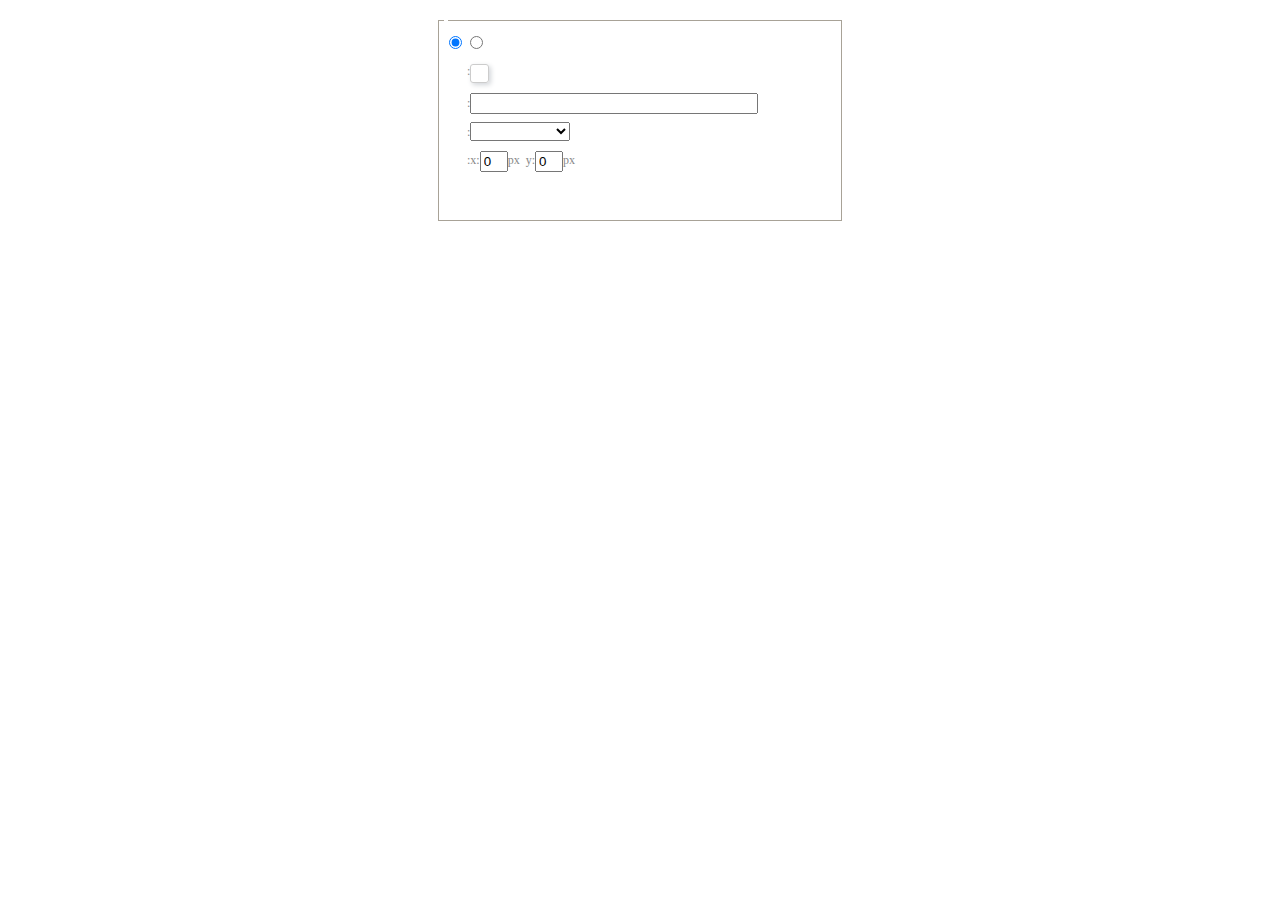
<file: Chart/ueditor/dialogs/background/background.html>
<!DOCTYPE HTML>
<html>
<head>
    <meta http-equiv="Content-Type" content="text/html;charset=utf-8"/>
    <script type="text/javascript" src="../internal.js"></script>
    <link rel="stylesheet" type="text/css" href="background.css">
</head>
<body>
    <div id="bg_container" class="wrapper">
        <div id="tabHeads" class="tabhead">
            <span class="focus" data-content-id="normal"><var id="lang_background_normal"></var></span>
            <span class="" data-content-id="imgManager"><var id="lang_background_local"></var></span>
        </div>
        <div id="tabBodys" class="tabbody">
            <div id="normal" class="panel focus">
                <fieldset class="bgarea">
                    <legend><var id="lang_background_set"></var></legend>
                    <div class="content">
                        <div>
                            <label><input id="nocolorRadio" class="iptradio" type="radio" name="t" value="none" checked="checked"><var id="lang_background_none"></var></label>
                            <label><input id="coloredRadio" class="iptradio" type="radio" name="t" value="color"><var id="lang_background_colored"></var></label>
                        </div>
                        <div class="wrapcolor pl">
                            <div class="color">
                                <var id="lang_background_color"></var>:
                            </div>
                            <div id="colorPicker"></div>
                            <div class="clear"></div>
                        </div>
                        <div class="wrapcolor pl">
                            <label><var id="lang_background_netimg"></var>:</label><input class="txt" type="text" id="url">
                        </div>
                        <div id="alignment" class="alignment">
                            <var id="lang_background_align"></var>:<select id="repeatType">
                                <option value="center"></option>
                                <option value="repeat-x"></option>
                                <option value="repeat-y"></option>
                                <option value="repeat"></option>
                                <option value="self"></option>
                            </select>
                        </div>
                        <div id="custom" >
                            <var id="lang_background_position"></var>:x:<input type="text" size="1" id="x" maxlength="4" value="0">px&nbsp;&nbsp;y:<input type="text" size="1" id="y" maxlength="4" value="0">px
                        </div>
                    </div>
                </fieldset>

            </div>
            <div id="imgManager" class="panel">
                <div id="imageList" style=""></div>
            </div>
        </div>
    </div>
    <script type="text/javascript" src="background.js"></script>
</body>
</html>
</file>
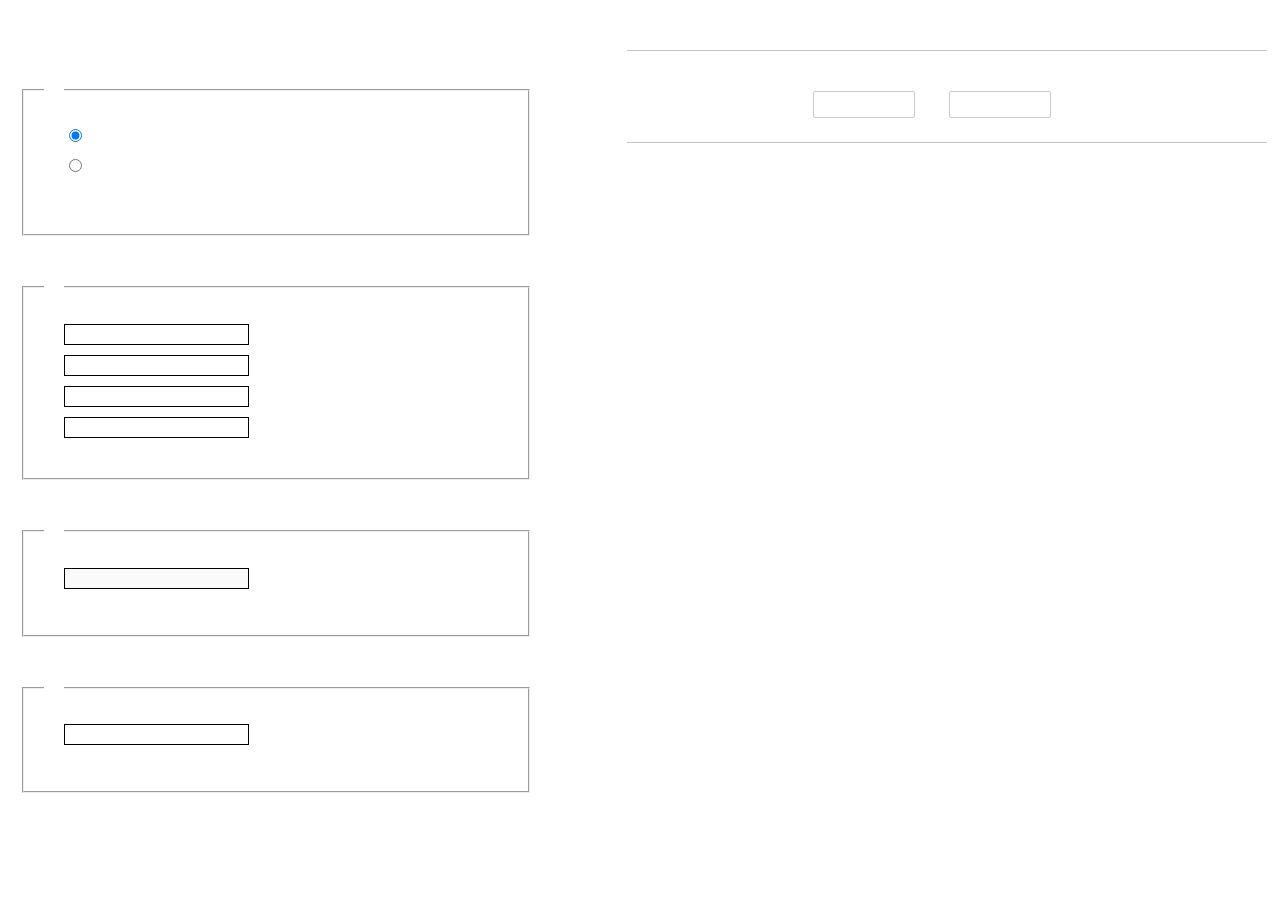
<file: Chart/ueditor/dialogs/charts/charts.html>
<!DOCTYPE html>
<html>
    <head>
        <title>chart</title>
        <meta chartset="utf-8">
        <link rel="stylesheet" type="text/css" href="charts.css">
        <script type="text/javascript" src="../internal.js"></script>
    </head>
    <body>
        <div class="main">
            <div class="table-view">
                <h3><var id="lang_data_source"></var></h3>
                <div id="tableContainer" class="table-container"></div>
                <h3><var id="lang_chart_format"></var></h3>
                <form name="data-form">
                    <div class="charts-format">
                        <fieldset>
                            <legend><var id="lang_data_align"></var></legend>
                            <div class="format-item-container">
                                <label>
                                    <input type="radio" class="format-ctrl not-pie-item" name="charts-format" value="1" checked="checked">
                                    <var id="lang_chart_align_same"></var>
                                </label>
                                <label>
                                    <input type="radio" class="format-ctrl not-pie-item" name="charts-format" value="-1">
                                    <var id="lang_chart_align_reverse"></var>
                                </label>
                                <br>
                            </div>
                        </fieldset>
                        <fieldset>
                            <legend><var id="lang_chart_title"></var></legend>
                            <div class="format-item-container">
                                <label>
                                    <var id="lang_chart_main_title"></var><input type="text" name="title" class="data-item">
                                </label>
                                <label>
                                    <var id="lang_chart_sub_title"></var><input type="text" name="sub-title" class="data-item not-pie-item">
                                </label>
                                <label>
                                    <var id="lang_chart_x_title"></var><input type="text" name="x-title" class="data-item not-pie-item">
                                </label>
                                <label>
                                    <var id="lang_chart_y_title"></var><input type="text" name="y-title" class="data-item not-pie-item">
                                </label>
                            </div>
                        </fieldset>
                        <fieldset>
                            <legend><var id="lang_chart_tip"></var></legend>
                            <div class="format-item-container">
                                <label>
                                    <var id="lang_cahrt_tip_prefix"></var>
                                    <input type="text" id="tipInput" name="tip" class="data-item" disabled="disabled">
                                </label>
                                <p><var id="lang_cahrt_tip_description"></var></p>
                            </div>
                        </fieldset>
                        <fieldset>
                            <legend><var id="lang_chart_data_unit"></var></legend>
                            <div class="format-item-container">
                                <label><var id="lang_chart_data_unit_title"></var><input type="text" name="unit" class="data-item"></label>
                                <p><var id="lang_chart_data_unit_description"></var></p>
                            </div>
                        </fieldset>
                    </div>
                </form>
            </div>
            <div class="charts-view">
                <div id="chartsContainer" class="charts-container"></div>
                <div id="chartsType" class="charts-type">
                    <h3><var id="lang_chart_type"></var></h3>
                    <div class="scroll-view">
                        <div class="scroll-container">
                            <div id="scrollBed" class="scroll-bed"></div>
                        </div>
                        <div id="buttonContainer" class="button-container">
                            <a href="#" data-title="prev"><var id="lang_prev_btn"></var></a>
                            <a href="#" data-title="next"><var id="lang_next_btn"></var></a>
                        </div>
                    </div>
                </div>
            </div>
        </div>
        <script src="../../third-party/jquery-1.10.2.min.js"></script>
        <script src="../../third-party/highcharts/highcharts.js"></script>
        <script src="chart.config.js"></script>
        <script src="charts.js"></script>
    </body>
</html>
</file>
<file: Chart/ueditor/dialogs/background/background.css>
.wrapper{ width: 424px;margin: 10px auto; zoom:1;position: relative}
.tabbody{height:225px;}
.tabbody .panel { position: absolute;width:100%; height:100%;background: #fff; display: none;}
.tabbody .focus { display: block;}

body{font-size: 12px;color: #888;overflow: hidden;}
input,label{vertical-align:middle}
.clear{clear: both;}
.pl{padding-left: 18px;padding-left: 23px\9;}

#imageList {width: 420px;height: 215px;margin-top: 10px;overflow: hidden;overflow-y: auto;}
#imageList div {float: left;width: 100px;height: 95px;margin: 5px 10px;}
#imageList img {cursor: pointer;border: 2px solid white;}

.bgarea{margin: 10px;padding: 5px;height: 84%;border: 1px solid #A8A297;}
.content div{margin: 10px 0 10px 5px;}
.content .iptradio{margin: 0px 5px 5px 0px;}
.txt{width:280px;}

.wrapcolor{height: 19px;}
div.color{float: left;margin: 0;}
#colorPicker{width: 17px;height: 17px;border: 1px solid #CCC;display: inline-block;border-radius: 3px;box-shadow: 2px 2px 5px #D3D6DA;margin: 0;float: left;}
div.alignment,#custom{margin-left: 23px;margin-left: 28px\9;}
#custom input{height: 15px;min-height: 15px;width:20px;}
#repeatType{width:100px;}


/* 图片管理样式 */
#imgManager {
    width: 100%;
    height: 225px;
}
#imgManager #imageList{
    width: 100%;
    overflow-x: hidden;
    overflow-y: auto;
}
#imgManager ul {
    display: block;
    list-style: none;
    margin: 0;
    padding: 0;
}
#imgManager li {
    float: left;
    display: block;
    list-style: none;
    padding: 0;
    width: 113px;
    height: 113px;
    margin: 9px 0 0 19px;
    background-color: #eee;
    overflow: hidden;
    cursor: pointer;
    position: relative;
}
#imgManager li.clearFloat {
    float: none;
    clear: both;
    display: block;
    width:0;
    height:0;
    margin: 0;
    padding: 0;
}
#imgManager li img {
    cursor: pointer;
}
#imgManager li .icon {
    cursor: pointer;
    width: 113px;
    height: 113px;
    position: absolute;
    top: 0;
    left: 0;
    z-index: 2;
    border: 0;
    background-repeat: no-repeat;
}
#imgManager li .icon:hover {
    width: 107px;
    height: 107px;
    border: 3px solid #1094fa;
}
#imgManager li.selected .icon {
    background-image: url(images/success.png);
    background-position: 75px 75px;
}
#imgManager li.selected .icon:hover {
    width: 107px;
    height: 107px;
    border: 3px solid #1094fa;
    background-position: 72px 72px;
}
</file>
<file: Chart/ueditor/dialogs/charts/charts.css>
html, body {
    width: 100%;
    height: 100%;
    margin: 0;
    padding: 0;
    overflow-x: hidden;
}

.main {
    width: 100%;
    overflow: hidden;
}

.table-view {
    height: 100%;
    float: left;
    margin: 20px;
    width: 40%;
}

.table-view .table-container {
    width: 100%;
    margin-bottom: 50px;
    overflow: scroll;
}

.table-view th {
    padding: 5px 10px;
    background-color: #F7F7F7;
}

.table-view td {
    width: 50px;
    text-align: center;
    padding:0;
}

.table-container input {
    width: 40px;
    padding: 5px;
    border: none;
    outline: none;
}

.table-view caption {
    font-size: 18px;
    text-align: left;
}

.charts-view {
    /*margin-left: 49%!important;*/
    width: 50%;
    margin-left: 49%;
    height: 400px;
}

.charts-container {
    border-left: 1px solid #c3c3c3;
}

.charts-format fieldset {
    padding-left: 20px;
    margin-bottom: 50px;
}

.charts-format legend {
    padding-left: 10px;
    padding-right: 10px;
}

.format-item-container {
    padding: 20px;
}

.format-item-container label {
    display: block;
    margin: 10px 0;
}

.charts-format .data-item {
    border: 1px solid black;
    outline: none;
    padding: 2px 3px;
}

/* 图表类型 */

.charts-type {
    margin-top: 50px;
    height: 300px;
}

.scroll-view {
    border: 1px solid #c3c3c3;
    border-left: none;
    border-right: none;
    overflow: hidden;
}

.scroll-container {
    margin: 20px;
    width: 100%;
    overflow: hidden;
}

.scroll-bed {
    width: 10000px;
    _margin-top: 20px;
    -webkit-transition: margin-left .5s ease;
    -moz-transition: margin-left .5s ease;
    transition: margin-left .5s ease;
}

.view-box {
    display: inline-block;
    *display: inline;
    *zoom: 1;
    margin-right: 20px;
    border: 2px solid white;
    line-height: 0;
    overflow: hidden;
    cursor: pointer;
}

.view-box img {
    border: 1px solid #cecece;
}

.view-box.selected {
    border-color: #7274A7;
}

.button-container {
    margin-bottom: 20px;
    text-align: center;
}

.button-container a {
    display: inline-block;
    width: 100px;
    height: 25px;
    line-height: 25px;
    border: 1px solid #c2ccd1;
    margin-right: 30px;
    text-decoration: none;
    color: black;
    -webkit-border-radius: 2px;
    -moz-border-radius: 2px;
    border-radius: 2px;
}

.button-container a:HOVER {
    background: #fcfcfc;
}

.button-container a:ACTIVE {
    border-top-color: #c2ccd1;
    box-shadow:inset 0 5px 4px -4px rgba(49, 49, 64, 0.1);
}

.edui-charts-not-data {
    height: 100px;
    line-height: 100px;
    text-align: center;
}
</file>
